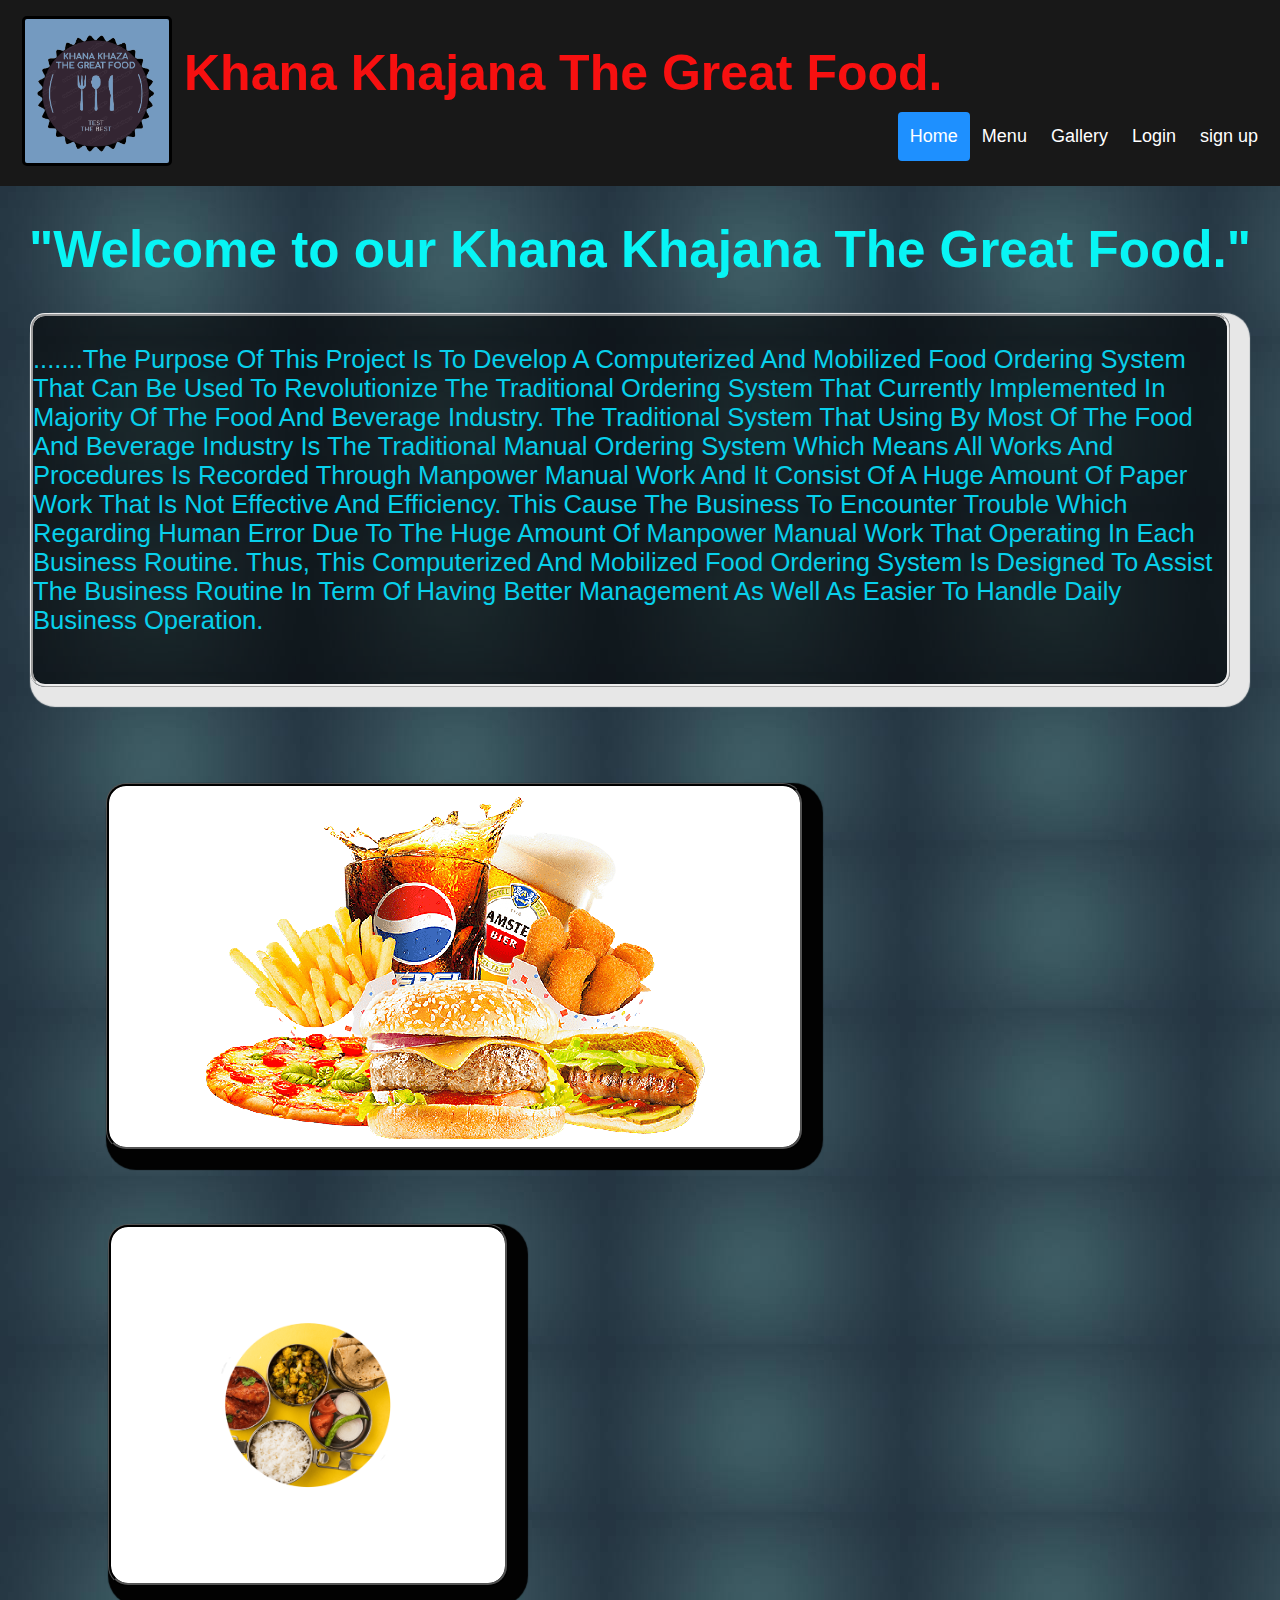
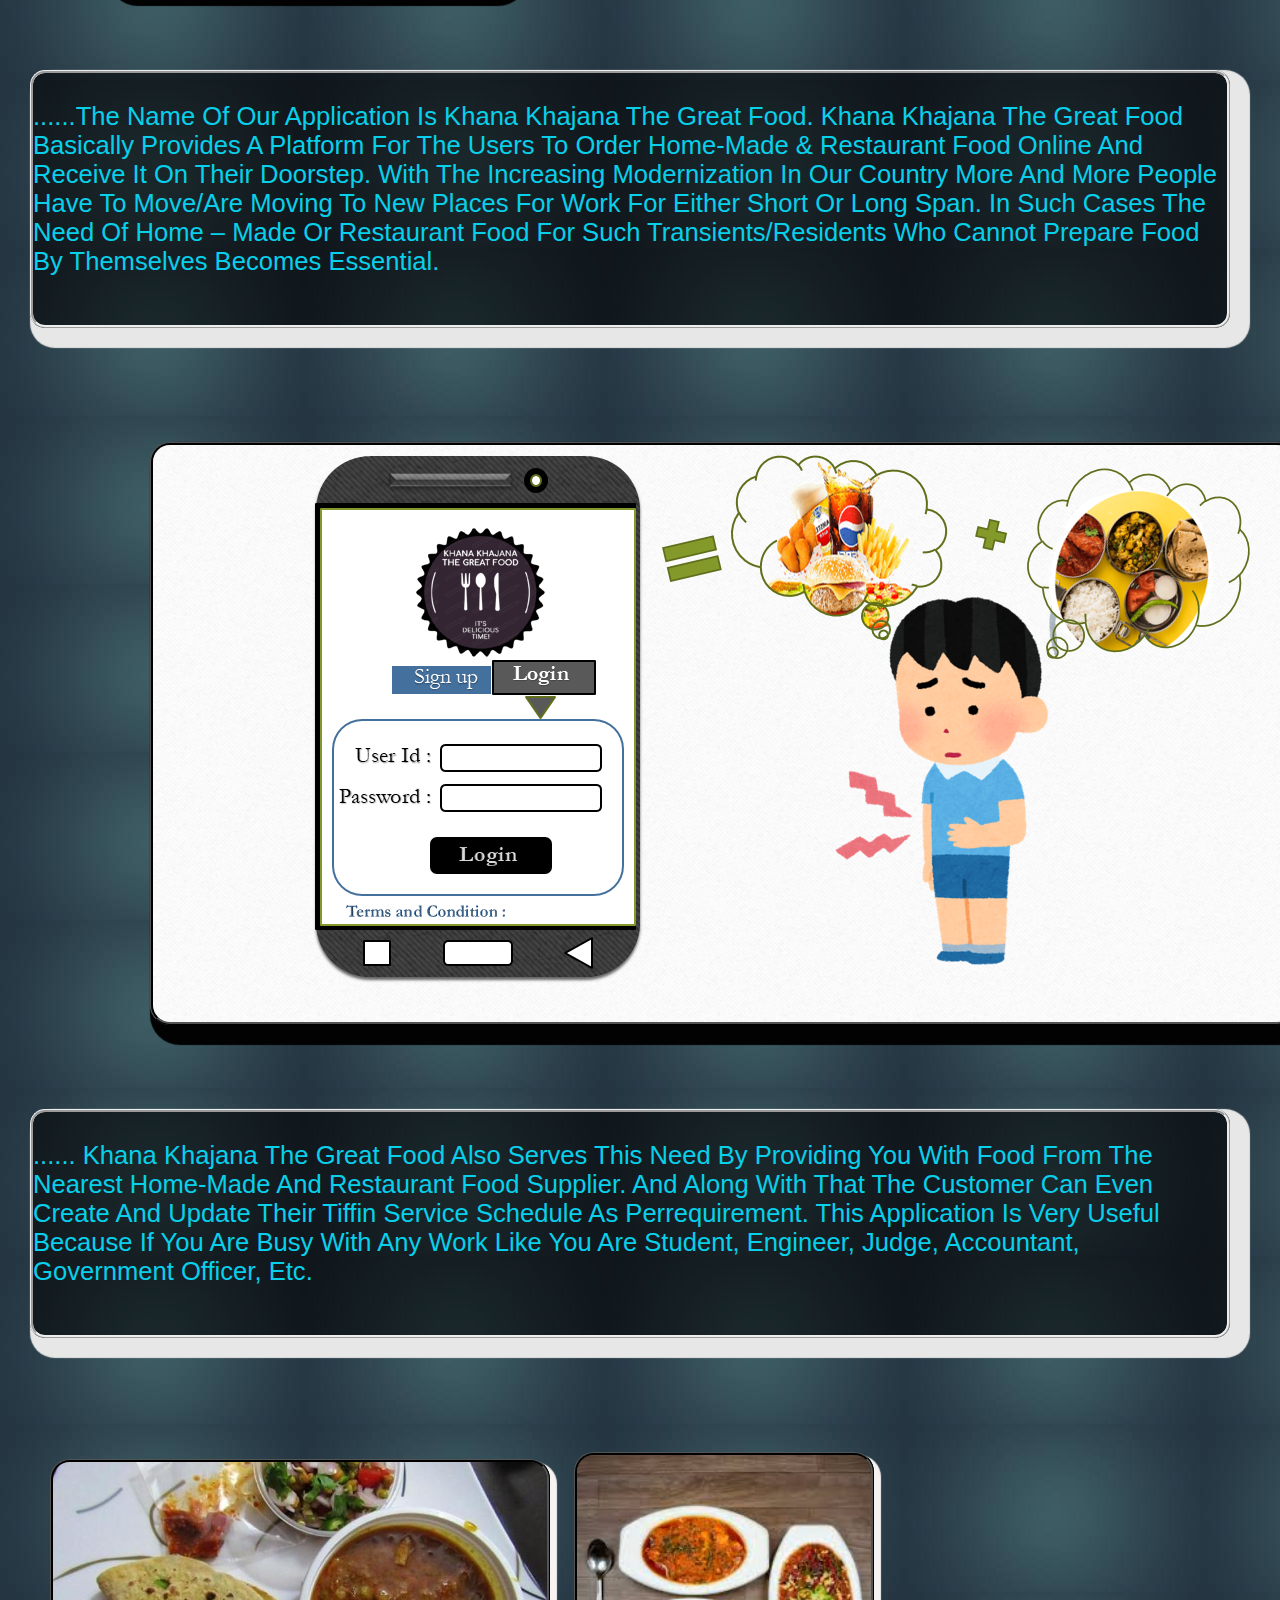
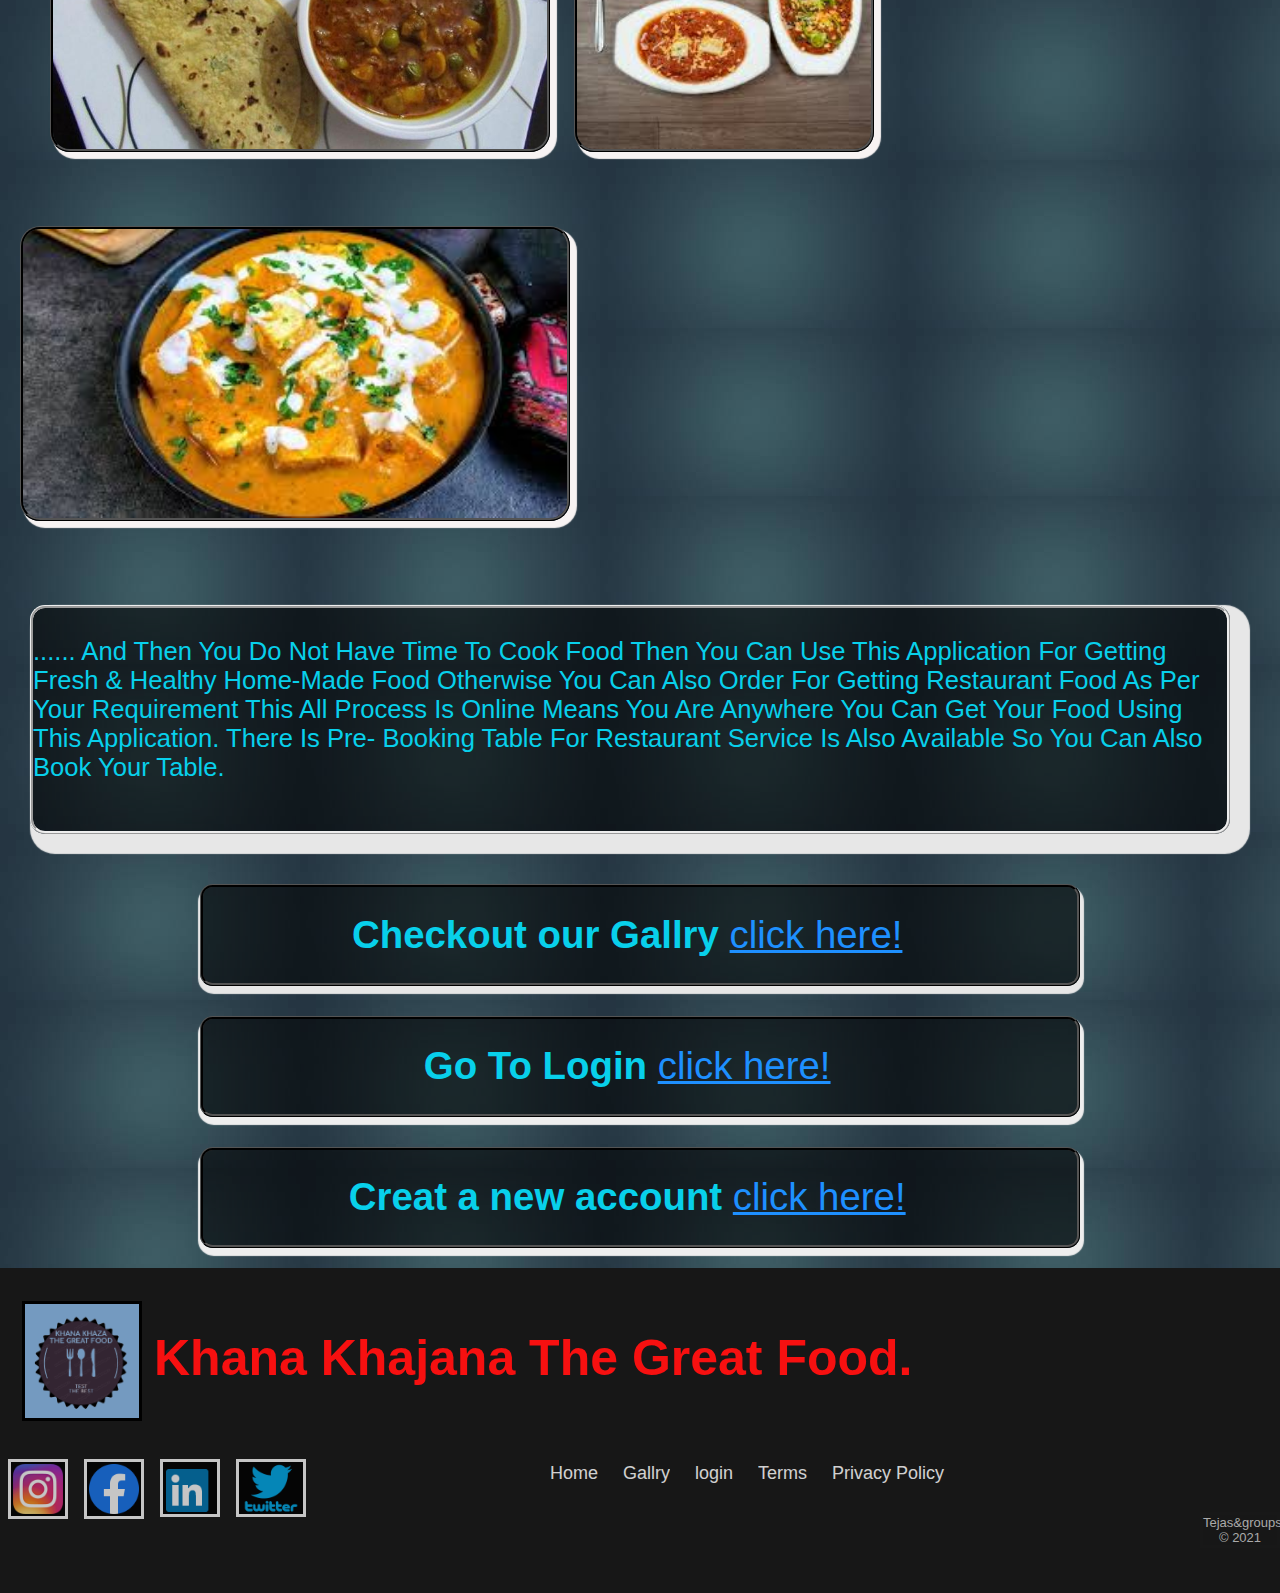
<file: project/index.html>
<!DOCTYPE html>
<html lang="en">

<head>
    <meta charset="UTF-8">
    <meta http-equiv="X-UA-Compatible" content="IE=edge">
    <meta name="viewport" content="width=device-width, initial-scale=1.0">
    <link rel="stylesheet" href="style1.css">
    <title>Khana Khazana The Great Food</title>
</head>

<body>
    <header>
        <div class="header">
            <a href="../project/index.html" class="logo"><img src="../project/logo.png" alt="logo" width="150px" class="lg2"></a>
            <p class="p1"> <b> Khana Khajana The Great Food. </b></p>
            <div class="header-right">
              
               <a class="active" href="../project/index.html" style="color: white;">Home</a>
               
               <a class="active5" href="../project/menu.html" style="color: white;">Menu</a>

              <a class="active2" href="../project/Gallary.html" style="color: white;">Gallery</a>
              
              <a class="active3" href="../project/login.html" style="color: white;">Login</a>

              <a class="active4" href="../project/signup.html" style="color: white;">sign up</a>

            </div>
          </div>
          
          

    </header>

    <main>
      <div>
        <h1 align=center class="m1"> "Welcome to our Khana Khajana The Great Food." </h1>
        
      </div>
      <div class="div2">
        
        <div>
        <p class="desc"> <br> .......The purpose of this project is to develop a computerized and mobilized food ordering system that can be used to revolutionize the traditional ordering system that currently implemented in majority of the food and beverage industry. The traditional system that using by most of the food and beverage industry is the traditional manual ordering system which means all works and procedures is recorded through manpower manual work and it consist of a huge amount of paper work that is not effective and efficiency. This cause the business to encounter trouble which regarding human error due to the huge amount of manpower manual work that operating in each business routine. Thus, this computerized and mobilized food ordering system is designed to assist the business routine in term of having better management as well as easier to handle daily business operation. <br><br></p>

        <a href="../project/fast_food-removebg-preview.png" class="ai1"><img src="../project/fast_food-removebg-preview.png" alt="bargur" class="img2"></a>
        
        <a href="../project/tiffin_box-removebg-preview (1).png" class="ai2"><img src="../project/tiffin_box-removebg-preview (1).png" alt="tiffin" width="400px" class="img3"></a><br>

        <p class="desc2"> <br> ......The name of our application is Khana Khajana The Great Food. Khana Khajana The Great Food basically provides a platform for the users to order home-made & Restaurant food online and receive it on their doorstep. With the increasing modernization in our country more and more people have to move/are moving to new places for work for either short or long span. In such cases the need of home – made or Restaurant food for such transients/residents who cannot prepare food by themselves becomes essential. <br><br></p><br>

        <a href="../project/img/pptphoto.PNG" class="ai3"><img src="../project/img/pptphoto.PNG" alt="bargur" class="img5"></a><br>
         
         <p class="desc3"> <br>...... Khana Khajana The Great Food also serves this need by providing you with food from the nearest home-made and Restaurant food supplier. And along with that the customer can even create and update their Tiffin service schedule as perrequirement. This application is very useful because if you are busy with any work like you are student, engineer, judge, accountant, government officer, etc. <br><br></p><br>

         <a href="../project/img/rotisak.jpg" class="ai4"><img src="../project/img/rotisak.jpg" alt="Roti and sabji" class="img6" width="500px"></a>

         <a href="../project/img/panjabi.jfif" class="ai5"><img src="../project/img/panjabi.jfif" alt="panjabi" class="img7" width="300px"></a>

         <a class="ai7" href="../project/img/panner.jfif">
         <img src="../project/img/panner.jfif" alt="Panner" width="550px" class="img8"></a><br>
          
         <p class="desc4"> <br>...... and then you do not have time to cook food then you can use this application for getting fresh & healthy home-made food otherwise you can also order for getting restaurant food as per your requirement this all process is online means you are anywhere you can get your food using this application. There is pre- booking table for restaurant service is also available so you can also book your table. <br><br></p>
        </div>
      </div>

      <div class="di5">
         <p class="cpg"><b> Checkout our Gallry</b>
            <a href="../project/Gallary.html" class="ag1">click here!</a>
         </p>
         <p class="cpl"><b> Go To Login</b> 
            <a href="../project/login.html" class="ag2">click here!</a>
         </p>
         <p class="cpl"><b> Creat a new account </b> 
            <a href="../project/signup.html" class="ag2">click here!</a>
         </p>
      </div>
   
    </main>

    <div class="footer-basic">
      <footer>
         <div class="footer">
            <a href="../project/index.html" class="logo"><img src="../project/logo.png" alt="logo" width="120px" class="lg"></a>
            <p class="p1"> <b> Khana Khajana The Great Food. </b></p>
         </div>
         <div class="social">
             
             <a href="https://www.instagram.com/tejasgondaliya1/" target="_blank"><img src="../project/img/instagram1.webp" alt="instagram" width="60px" class="ic1"></a>
            
             <a href="https://www.facebook.com/tejas.gondaliya.58" target="_blank"><img src="../project/img/facebook.png" alt="facebook" width="60px" class="ic2"></a>
            
             <a href="https://www.linkedin.com/in/tejas-gondaliya-81b0661b0/" target="_blank"><img src="../project/img/linkedin.png" alt="linkedin" width="60px" class="ic3"></a>
            
             <a href="https://twitter.com/tejasgondaliya8" target="_blank"><img src="../project/img/twitter.png" alt="twitter" width="70px" class="ic4"></a>
         
         
          <ul class="list-inline">
              <li class="list-inline-item"><a href="../project/index.html">Home </a></li>
              <li class="list-inline-item"><a href="../project/Gallary.html">Gallry</a></li>
              <li class="list-inline-item"><a href="../project/login.html">login</a></li>
              <li class="list-inline-item"><a href="#">Terms</a></li>
              <li class="list-inline-item"><a href="#">Privacy Policy</a></li>
          </ul>
          <p class="copyright">Tejas&groups © 2021</p>
         </div>
      </footer>
   </div>
  

</body>

</html>
</file>
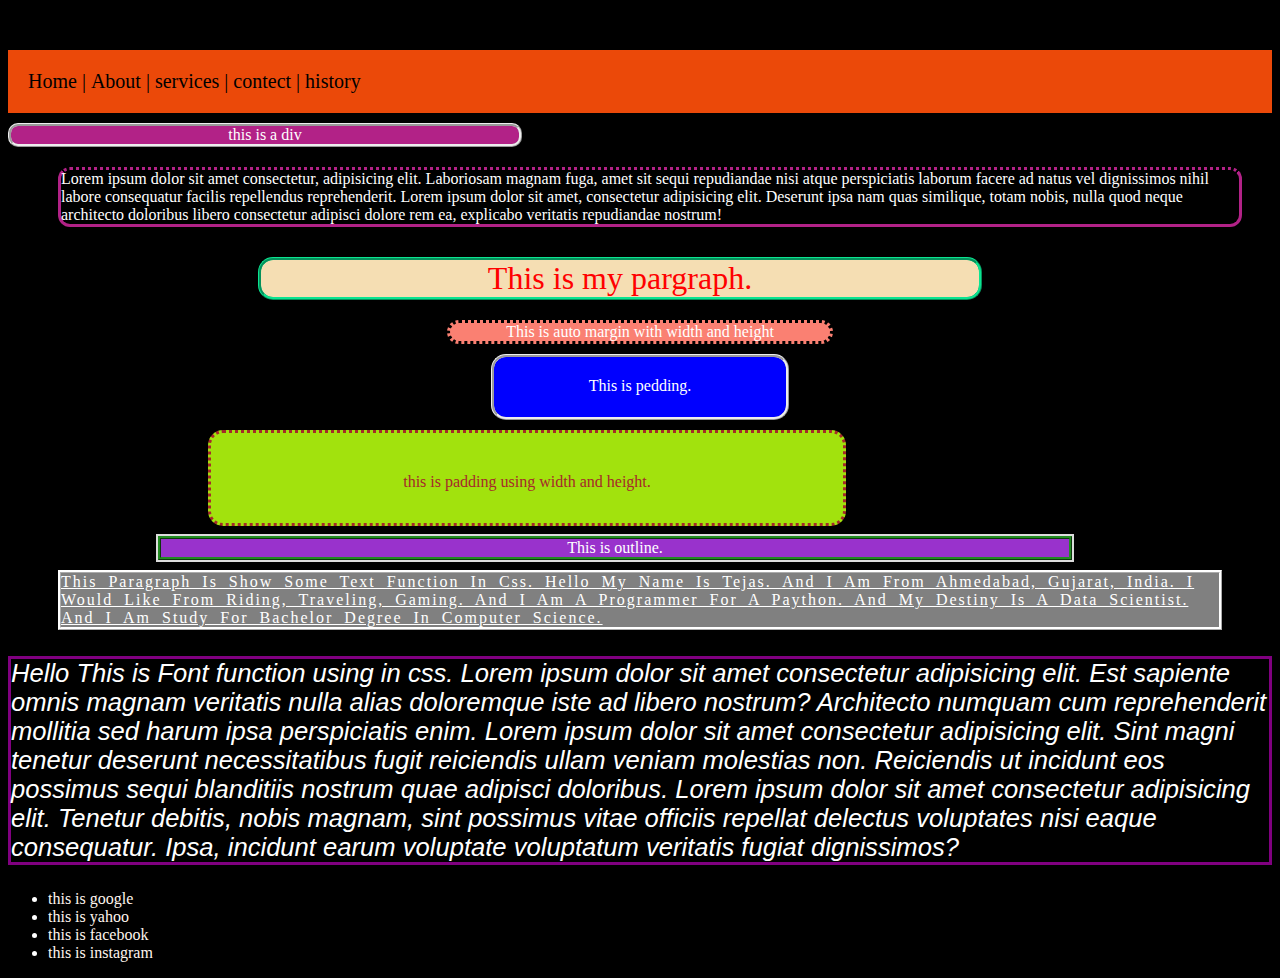
<file: perc1/prc3.html>
<!DOCTYPE html>
<html lang="en">
<head>
    <meta charset="UTF-8">
    <meta http-equiv="X-UA-Compatible" content="IE=edge">
    <meta name="viewport" content="width=device-width, initial-scale=1.0">
    <title>css in sepread sheet CH-3</title>
    <link rel="stylesheet" href="style3.css">

</head>
<body>
    <div class="nav"> 
        <!-- <ol class="ulist"> -->
            <li class="item">Home |</li>
            <li class="item">About |</li>
            <li class="item">services |</li>
            <li class="item">contect |</li>
            <li class="item">history</li>
        <!-- </ol>    -->
    </div>
    <div class="cls">this is a div</div>
    <div class="class"> Lorem ipsum dolor sit amet consectetur, adipisicing elit. Laboriosam magnam fuga, amet sit sequi repudiandae nisi atque perspiciatis laborum facere ad natus vel dignissimos nihil labore consequatur facilis repellendus reprehenderit. Lorem ipsum dolor sit amet, consectetur adipisicing elit. Deserunt ipsa nam quas similique, totam nobis, nulla quod neque architecto doloribus libero consectetur adipisci dolore rem ea, explicabo veritatis repudiandae nostrum!</div>
    <p id=p1 class="pc1">This is my pargraph.</p>

    <p class="pc2">This is auto margin with width and height</p>

    <p class="pc3">This is pedding.</p>

    <p class="pc4">this is padding using width and height.</p>

    <p class="pc5">This is outline.</p>

    <p class="pc6">this paragraph is show some text function in css. hello my name is Tejas. and i am from ahmedabad, gujarat, india. i would like from riding, traveling, gaming. and i am a programmer for a paython. and my destiny is a data scientist. and i am study for bachelor degree in computer science. </p>

    <p class="pc7">Hello This is Font function using in css. Lorem ipsum dolor sit amet consectetur adipisicing elit. Est sapiente omnis magnam veritatis nulla alias doloremque iste ad libero nostrum? Architecto numquam cum reprehenderit mollitia sed harum ipsa perspiciatis enim. Lorem ipsum dolor sit amet consectetur adipisicing elit. Sint magni tenetur deserunt necessitatibus fugit reiciendis ullam veniam molestias non. Reiciendis ut incidunt eos possimus sequi blanditiis nostrum quae adipisci doloribus. Lorem ipsum dolor sit amet consectetur adipisicing elit. Tenetur debitis, nobis magnam, sint possimus vitae officiis repellat delectus voluptates nisi eaque consequatur. Ipsa, incidunt earum voluptate voluptatum veritatis fugiat dignissimos?</p>

    <div>
        <ul>
            <li><a href="http://www.google.com"> this is google</a></li>
            <li><a href="http://www.yahoo.com"> this is yahoo</a></li>
            <li><a href="http://www.facebook.com"> this is facebook</a></li>
            <li><a href="http://www.instagram.com"> this is instagram</a></li>
        </ul>
    </div>
</body>
</html>
</file>
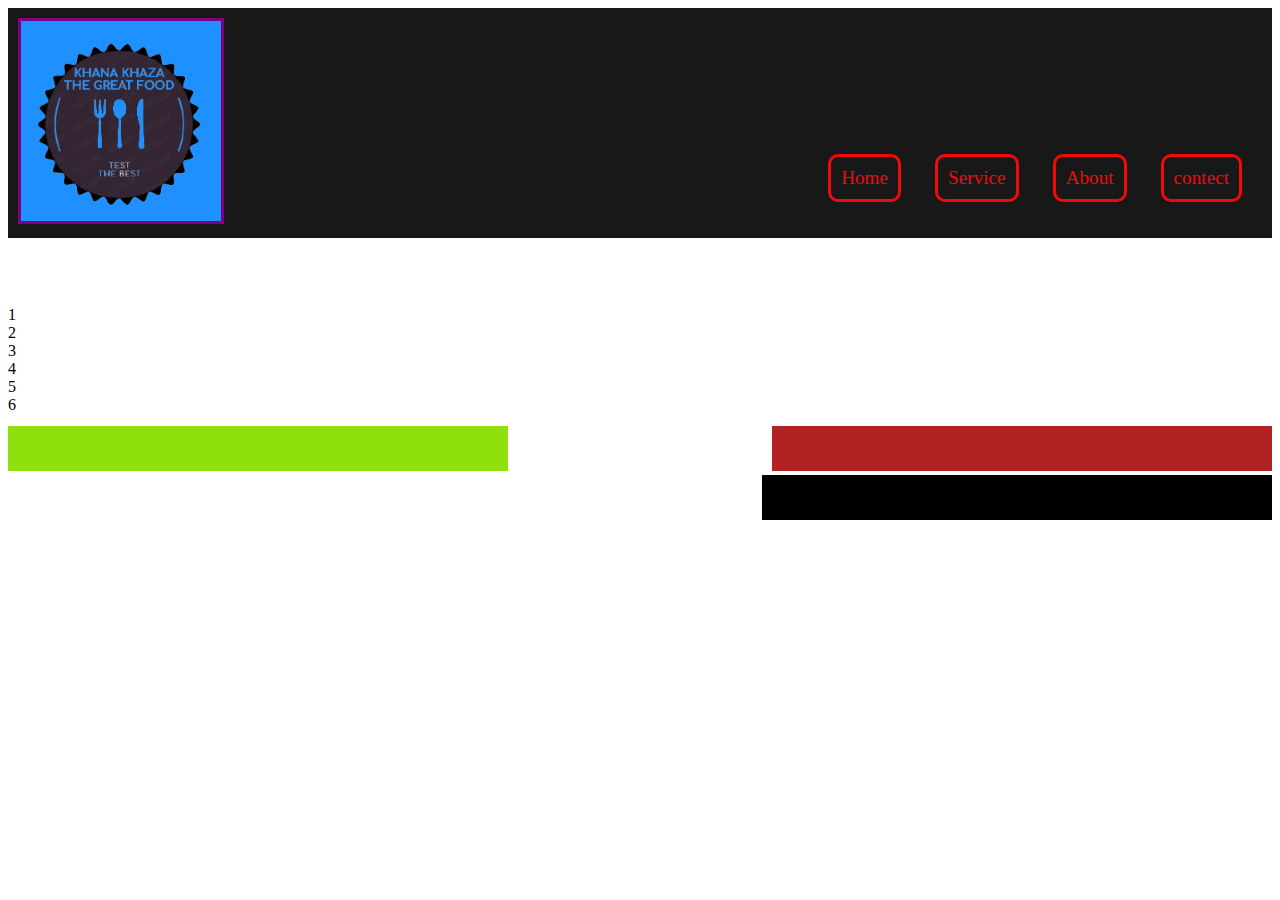
<file: perc1/prc4.html>
<!DOCTYPE html>
<html lang="en">
<head>
    <meta charset="UTF-8">
    <meta http-equiv="X-UA-Compatible" content="IE=edge">
    <meta name="viewport" content="width=device-width, initial-scale=1.0">
    <link rel="stylesheet" href="style4.css">
    <title>Document</title>
</head>
<body>
    <header>
        <div class="header">
            <div class="logo">
                <img src="../project/logo.png" alt="logo" width="200px" class="logo1">
            </div>
            <div class="menubar">
                <ul class="ul1">
                    <li class="li1">Home</li>
                    <li class="li1">Service</li> 
                    <li class="li1">About</li>
                    <li class="li1">contect</li>
                </ul>
            </div>
            <div class="title"><p class="title1">Khana Khajana The Great Food</p>
            </div>
        </div>
    </header><br>
    <div class="containar">
        <div class="first"></div>
        <div class="second"></div> 
            
        <div class="third"></div>
    </div>

    <div class="flexbox">
        <div>1</div>
        <div>2</div>
        <div>3</div>
        <div>4</div>
        <div>5</div>
        <div>6</div>
    </div>
</body>
</html>
</file>
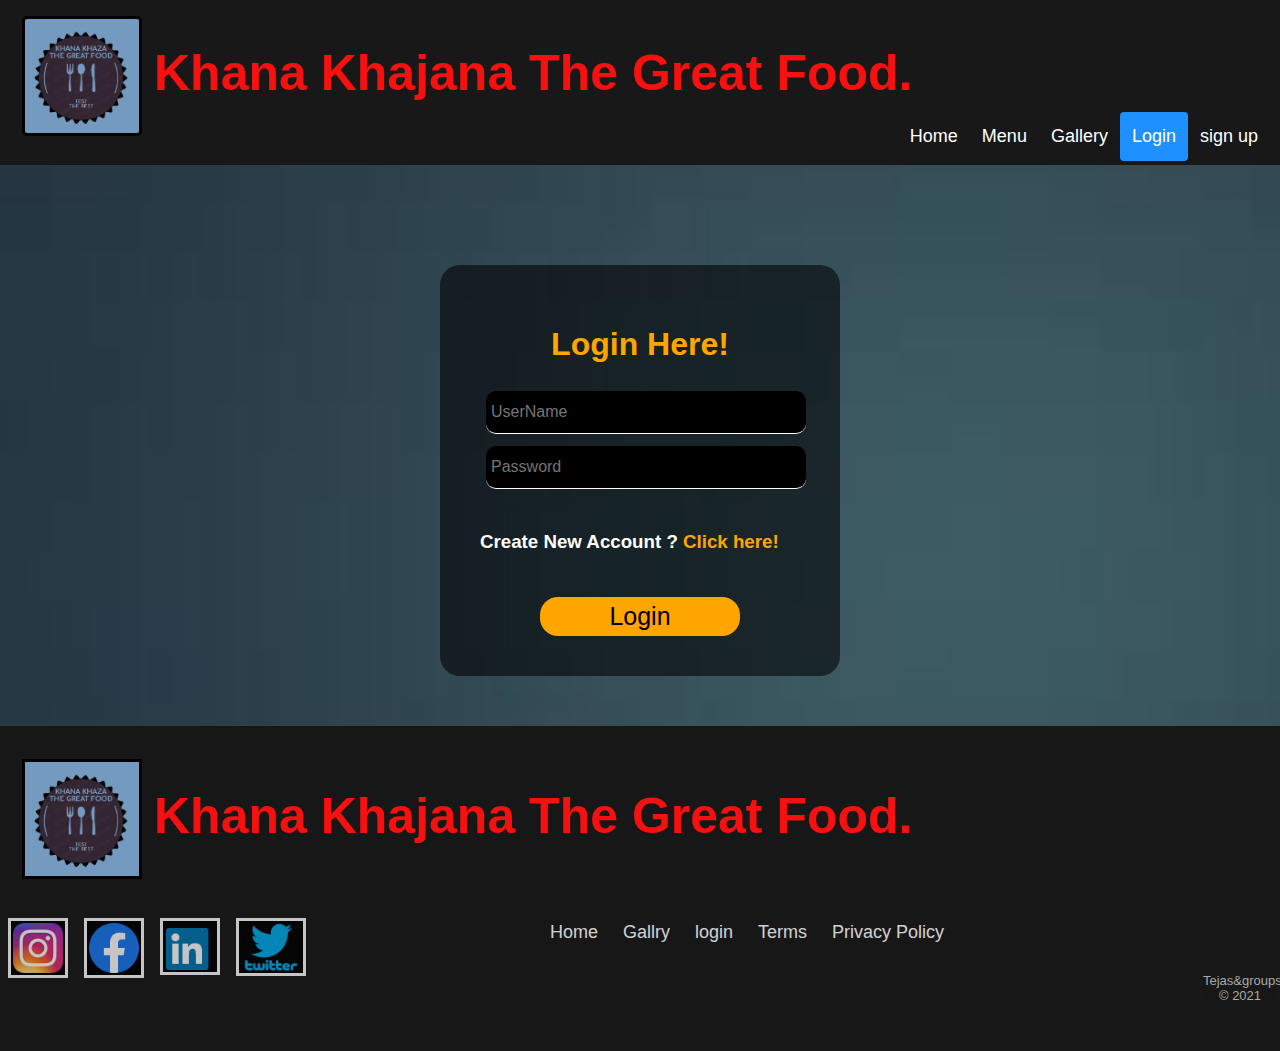
<file: project/login.html>
<!DOCTYPE html>
<html lang="en">

<head>
  <meta charset="UTF-8">
  <meta http-equiv="X-UA-Compatible" content="IE=edge">
  <meta name="viewport" content="width=device-width, initial-scale=1.0">
  <link rel="stylesheet" href="style3.css">
  <title>login</title>
</head>

<body>
  <header>
    <div class="header">
        <a href="../project/index.html" class="logo"><img src="../project/logo.png" alt="logo" width="120px" class="lg2"></a>
        <p class="p1"> <b> Khana Khajana The Great Food. </b></p>
        <div class="header-right">
          
           <a class="active" href="../project/index.html" style="color: white;">Home</a>
           
           <a class="active5" href="../project/menu.html" style="color: white;">Menu</a>

          <a class="active2" href="../project/Gallary.html" style="color: white;">Gallery</a>
          
          <a class="active3" href="../project/login.html" style="color: white;">Login</a>

          <a class="active4" href="../project/signup.html" style="color: white;">sign up</a>

        </div>
      </div>
      
      

</header>

  <main>
    <div class="form">
			
      <h1> Login Here!</h1>
      
      <form  method="post" accept-charset="utf-8">
          <input type="text"  name="Username"  placeholder="UserName"><br>
          <input type="text"  name="Password"  placeholder="Password"><br>
          <br>
          
          <h3> Create New Account ? <a class="aclk" href="../project/signup.html">Click here!</a></h3>
          <button type="submit">Login</button>
      </form>
  </div>
  </main>

  <div class="footer-basic">
    <footer>
       <div class="footer">
          <a href="../project/index.html" class="logo"><img src="../project/logo.png" alt="logo" width="120px" class="lg"></a>
          <p class="p1"> <b> Khana Khajana The Great Food. </b></p>
       </div>
       <div class="social">
           
           <a href="https://www.instagram.com/tejasgondaliya1/" target="_blank"><img src="../project/img/instagram1.webp" alt="instagram" width="60px" class="ic1"></a>
          
           <a href="https://www.facebook.com/tejas.gondaliya.58" target="_blank"><img src="../project/img/facebook.png" alt="facebook" width="60px" class="ic2"></a>
          
           <a href="https://www.linkedin.com/in/tejas-gondaliya-81b0661b0/" target="_blank"><img src="../project/img/linkedin.png" alt="linkedin" width="60px" class="ic3"></a>
          
           <a href="https://twitter.com/tejasgondaliya8" target="_blank"><img src="../project/img/twitter.png" alt="twitter" width="70px" class="ic4"></a>
       
       
        <ul class="list-inline">
            <li class="list-inline-item"><a href="../project/index.html">Home </a></li>
            <li class="list-inline-item"><a href="../project/Gallary.html">Gallry</a></li>
            <li class="list-inline-item"><a href="../project/login.html">login</a></li>
            <li class="list-inline-item"><a href="#">Terms</a></li>
            <li class="list-inline-item"><a href="#">Privacy Policy</a></li>
        </ul>
        <p class="copyright">Tejas&groups © 2021</p>
    </footer>
 </div>
</div>
</body>

</html>
</file>
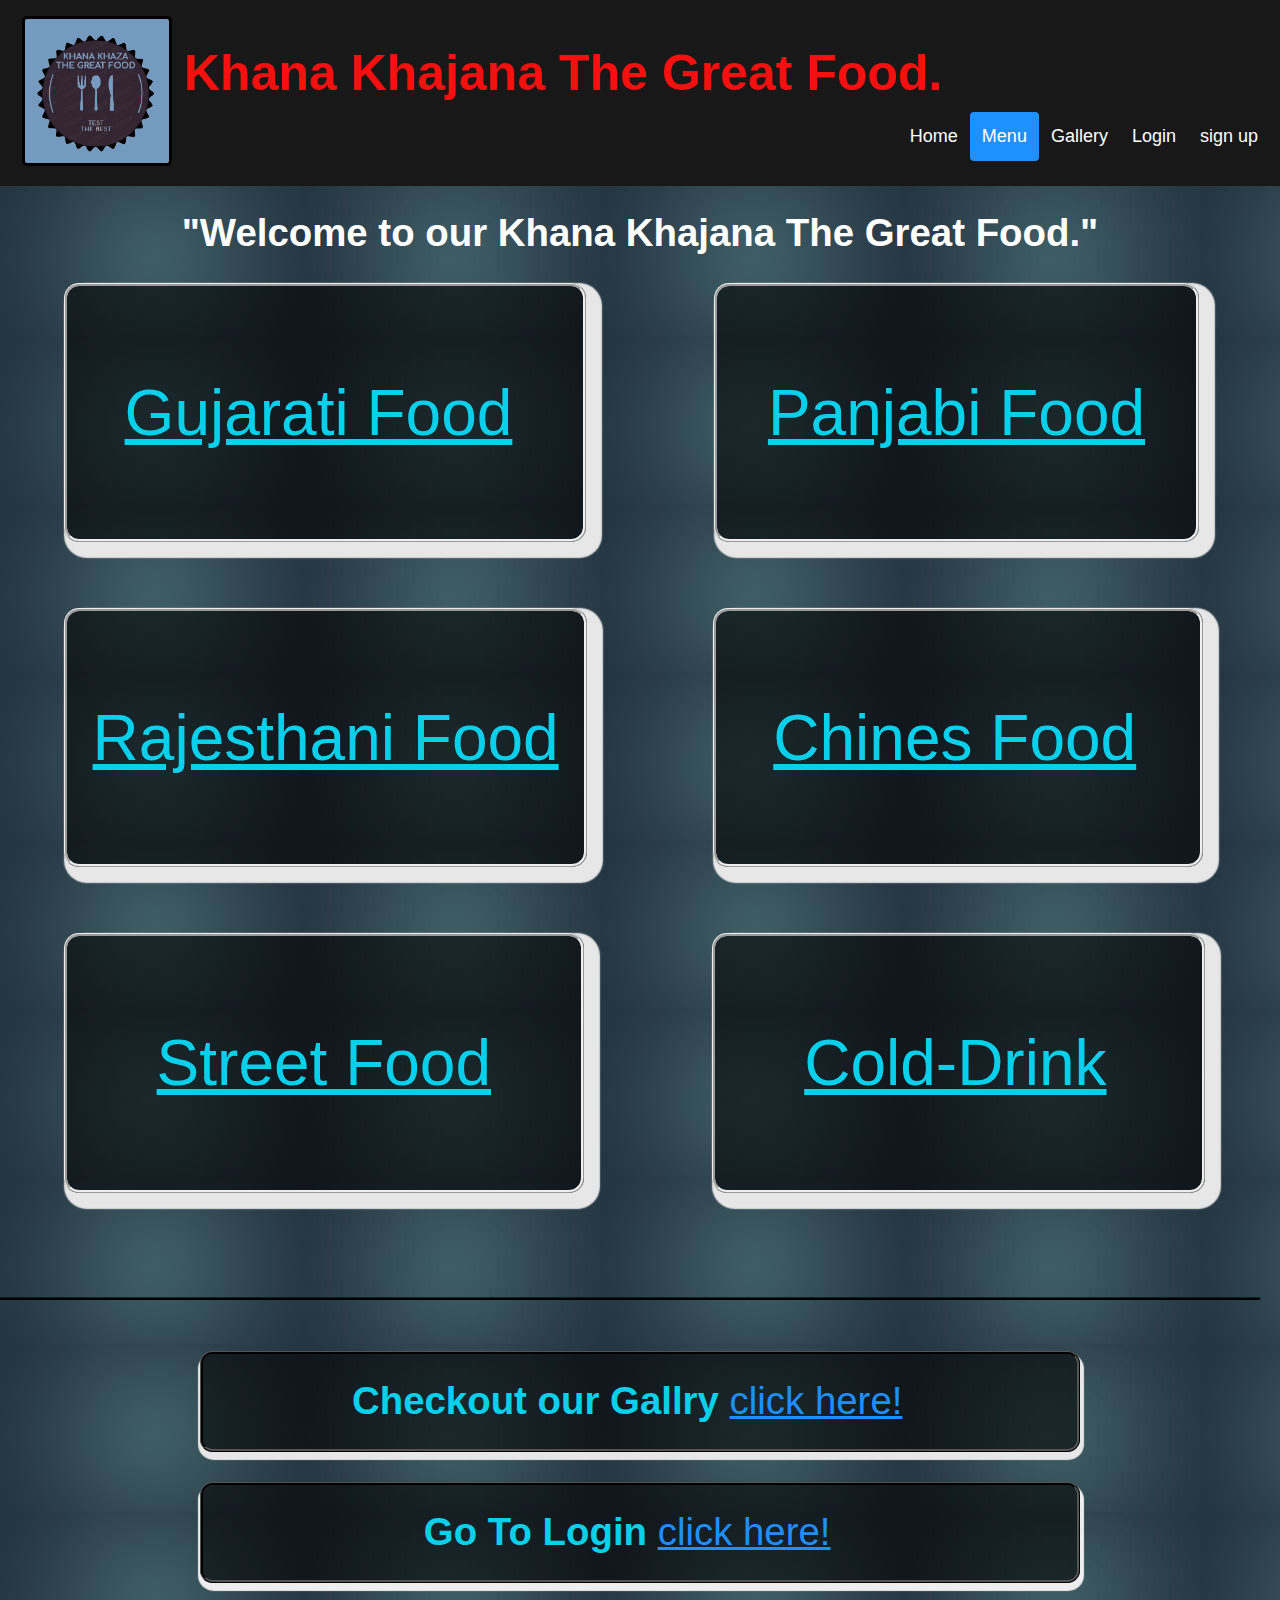
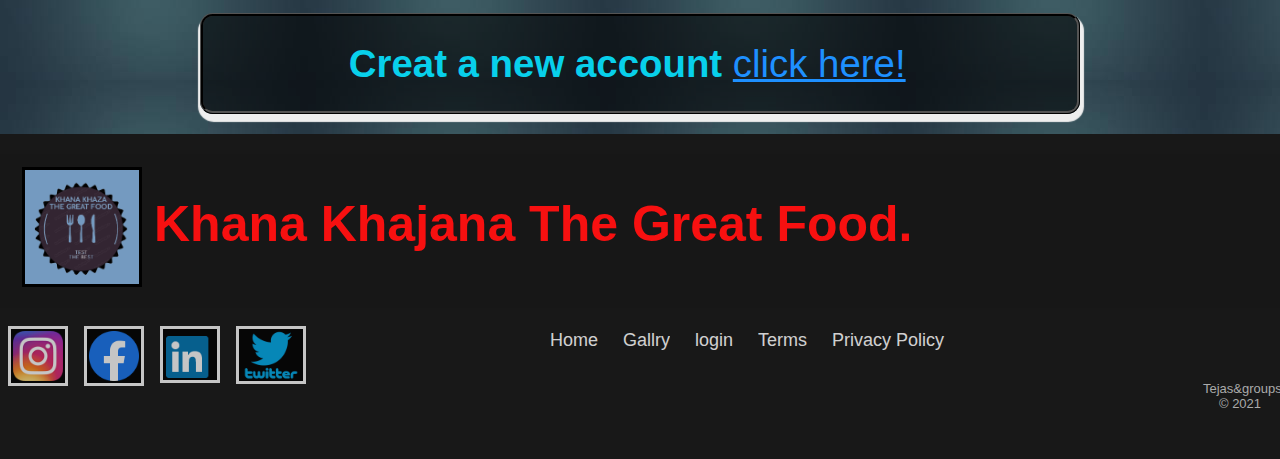
<file: project/menu.html>
<!DOCTYPE html>
<html lang="en">
<head>
    <meta charset="UTF-8">
    <meta http-equiv="X-UA-Compatible" content="IE=edge">
    <meta name="viewport" content="width=device-width, initial-scale=1.0">
    <title>order Menu</title>
    <link rel="stylesheet" href="style5.css">
</head>
<body>
    <header>
        <div class="header">
            <a href="../project/index.html" class="logo"><img src="../project/logo.png" alt="logo" width="150px" class="lg2"></a>
            <p class="p1"> <b> Khana Khajana The Great Food. </b></p>
            <div class="header-right">
              
               <a class="active5" href="../project/index.html" style="color: white;">Home</a>
               
               <a class="active" href="../project/index.html" style="color: white;">Menu</a>

              <a class="active2" href="../project/Gallary.html" style="color: white;">Gallery</a>
              
              <a class="active3" href="../project/login.html" style="color: white;">Login</a>

              <a class="active4" href="../project/signup.html" style="color: white;">sign up</a>

            </div>
          </div>
    </header>
    <main>
        <div>
          <h1 align=center class="m1"> "Welcome to our Khana Khajana The Great Food." </h1>
          
        </div>
        <div>
            <a href="../project/menu/gujarati.html">
            <p class="gujarati"> Gujarati Food</p></a>
            
            <a href="../project/Gallary.html">
            <p class="panjabi">Panjabi Food</p></a>

            <a href="../project/Gallary.html">
            <p class="rajesthani"> Rajesthani Food</p></a>

            <a href="../project/Gallary.html">
            <p class="chines">Chines Food</p></a>

            <a href="../project/Gallary.html">
            <p class="street">Street Food</p></a>

            <a href="../project/Gallary.html">
            <p class="cold">Cold-Drink</p></a>
            <p class='desh'>___________________________________________________________</p>
        </div>
        <div class="di5">
            <p class="cpg"><b> Checkout our Gallry</b>
               <a href="../project/Gallary.html" class="ag1">click here!</a>
            </p>
            <p class="cpl"><b> Go To Login</b> 
               <a href="../project/login.html" class="ag2">click here!</a>
            </p>
            <p class="cpl"><b> Creat a new account </b> 
               <a href="../project/signup.html" class="ag2">click here!</a>
            </p>
         </div>
          </main>
     
      </main>

    <div class="footer-basic">
        <footer>
           <div class="footer">
              <a href="../project/index.html" class="logo"><img src="../project/logo.png" alt="logo" width="120px" class="lg"></a>
              <p class="p1"> <b> Khana Khajana The Great Food. </b></p>
           </div>
           <div class="social">
               
               <a href="https://www.instagram.com/tejasgondaliya1/" target="_blank"><img src="../project/img/instagram1.webp" alt="instagram" width="60px" class="ic1"></a>
              
               <a href="https://www.facebook.com/tejas.gondaliya.58" target="_blank"><img src="../project/img/facebook.png" alt="facebook" width="60px" class="ic2"></a>
              
               <a href="https://www.linkedin.com/in/tejas-gondaliya-81b0661b0/" target="_blank"><img src="../project/img/linkedin.png" alt="linkedin" width="60px" class="ic3"></a>
              
               <a href="https://twitter.com/tejasgondaliya8" target="_blank"><img src="../project/img/twitter.png" alt="twitter" width="70px" class="ic4"></a>
           
           
            <ul class="list-inline">
                <li class="list-inline-item"><a href="../project/index.html">Home </a></li>
                <li class="list-inline-item"><a href="../project/Gallary.html">Gallry</a></li>
                <li class="list-inline-item"><a href="../project/login.html">login</a></li>
                <li class="list-inline-item"><a href="#">Terms</a></li>
                <li class="list-inline-item"><a href="#">Privacy Policy</a></li>
            </ul>
            <p class="copyright">Tejas&groups © 2021</p>
           </div>
        </footer>
        </div>
     
    
</body>
</html>
</file>
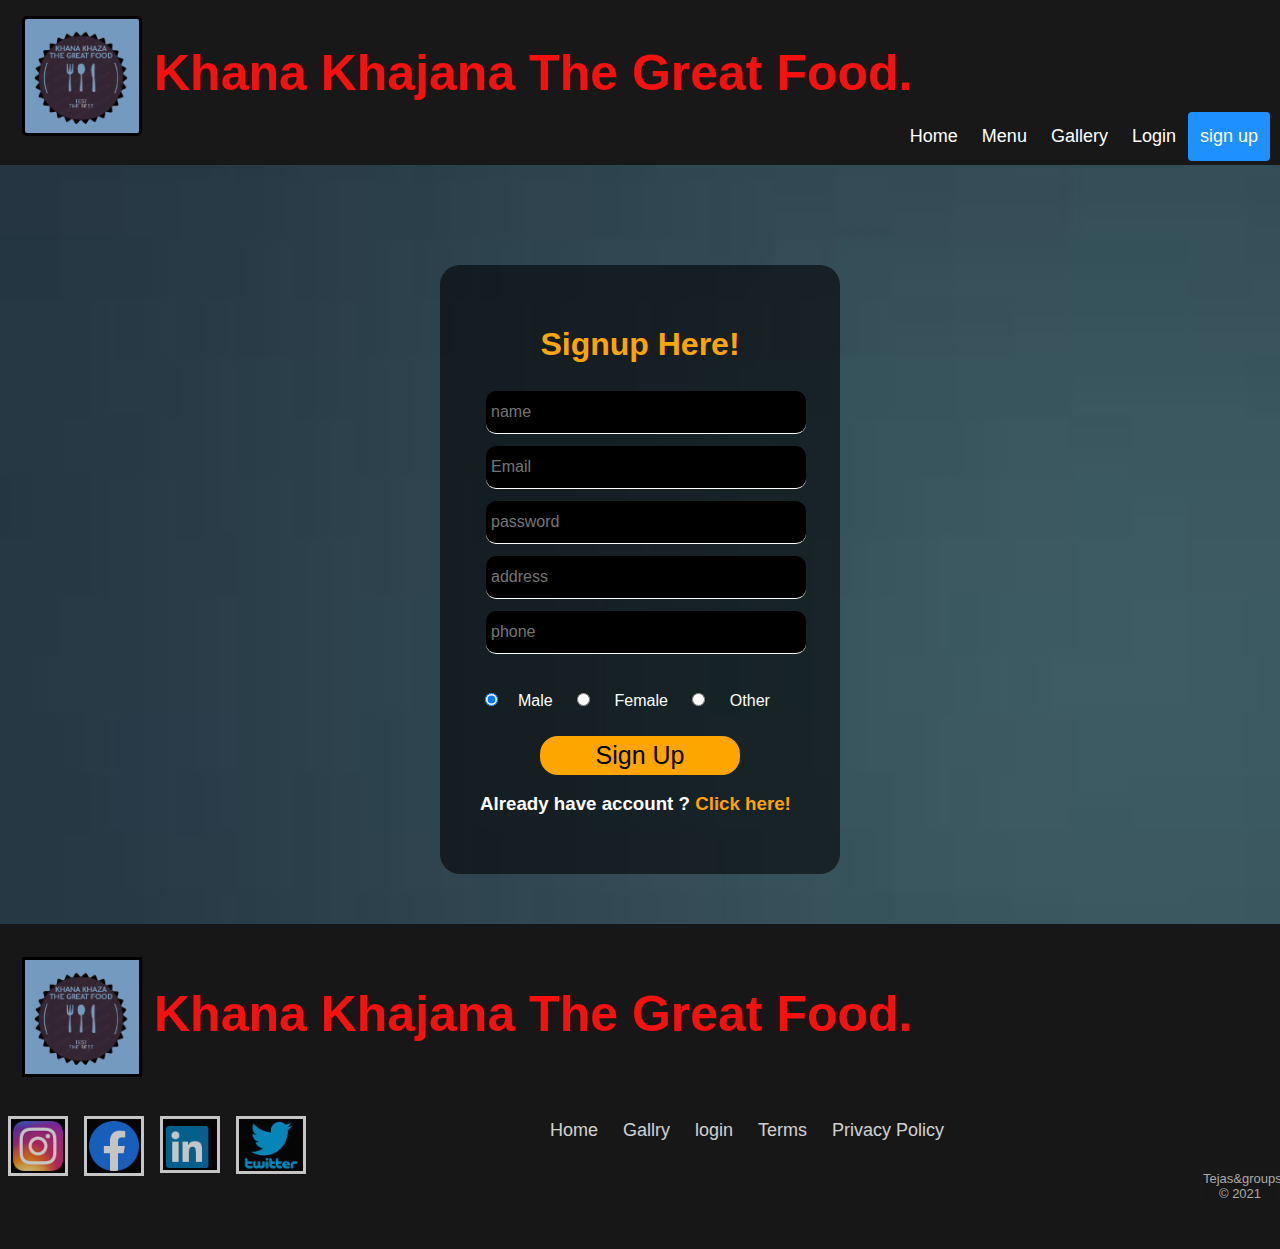
<file: project/signup.html>
<!DOCTYPE html>
<html lang="en">

<head>
    <meta charset="UTF-8">
    <meta http-equiv="X-UA-Compatible" content="IE=edge">
    <meta name="viewport" content="width=device-width, initial-scale=1.0">
    <link rel="stylesheet" href="style4.css">
    <title>SignUp</title>
</head>

<body>
    <header>
        <div class="header">
            <a href="../project/index.html" class="logo"><img src="../project/logo.png" alt="logo" width="120px" class="lg2"></a>
            <p class="p1"> <b> Khana Khajana The Great Food. </b></p>
            <div class="header-right">
              
               <a class="active" href="../project/index.html" style="color: white;">Home</a>
               
               <a class="active5" href="../project/menu.html" style="color: white;">Menu</a>
    
              <a class="active2" href="../project/Gallary.html" style="color: white;">Gallery</a>
              
              <a class="active3" href="../project/login.html" style="color: white;">Login</a>
    
              <a class="active4" href="../project/signup.html" style="color: white;">sign up</a>
    
            </div>
          </div>
          
          
    
    </header>

    <main>
        <div class="form">
			
            <h1> Signup Here!</h1>
        
            <form action="" method="get" accept-charset="utf-8">
                <input type="text"  name=""  placeholder="name"><br>
                <input type="text"  name=""  placeholder="Email"><br>
                <input type="password"  name=""  placeholder="password"><br>
                <input type="text"  name=""  placeholder="address"><br>
                <input type="text"  name=""  placeholder="phone"><br>
                
                <br>
                
                
                <input type="radio" name="gender" value="male" checked><span class="rad">Male</span>
                <input type="radio" name="gender" value="female"> <span class="rad">Female</span>
                <input type="radio" name="gender" value="other">
                <span class="rad">Other</span>
                <button>Sign Up</button>
                <h3>Already have account ? <a class="aclk" href="../project/login.html">Click here!</a></h3>
            </form>
        </div>
    </main>

    <div class="footer-basic">
        <footer>
           <div class="footer">
              <a href="../project/index.html" class="logo"><img src="../project/logo.png" alt="logo" width="120px" class="lg"></a>
              <p class="p1"> <b> Khana Khajana The Great Food. </b></p>
           </div>
           <div class="social">
               
               <a href="https://www.instagram.com/tejasgondaliya1/" target="_blank"><img src="../project/img/instagram1.webp" alt="instagram" width="60px" class="ic1"></a>
              
               <a href="https://www.facebook.com/tejas.gondaliya.58" target="_blank"><img src="../project/img/facebook.png" alt="facebook" width="60px" class="ic2"></a>
              
               <a href="https://www.linkedin.com/in/tejas-gondaliya-81b0661b0/" target="_blank"><img src="../project/img/linkedin.png" alt="linkedin" width="60px" class="ic3"></a>
              
               <a href="https://twitter.com/tejasgondaliya8" target="_blank"><img src="../project/img/twitter.png" alt="twitter" width="70px" class="ic4"></a>
           
           
            <ul class="list-inline">
                <li class="list-inline-item"><a href="../project/index.html">Home </a></li>
                <li class="list-inline-item"><a href="../project/Gallary.html">Gallry</a></li>
                <li class="list-inline-item"><a href="../project/login.html">login</a></li>
                <li class="list-inline-item"><a href="#">Terms</a></li>
                <li class="list-inline-item"><a href="#">Privacy Policy</a></li>
            </ul>
            <p class="copyright">Tejas&groups © 2021</p>
        </footer>
     </div>
    </div>
</body>

</html>
</file>
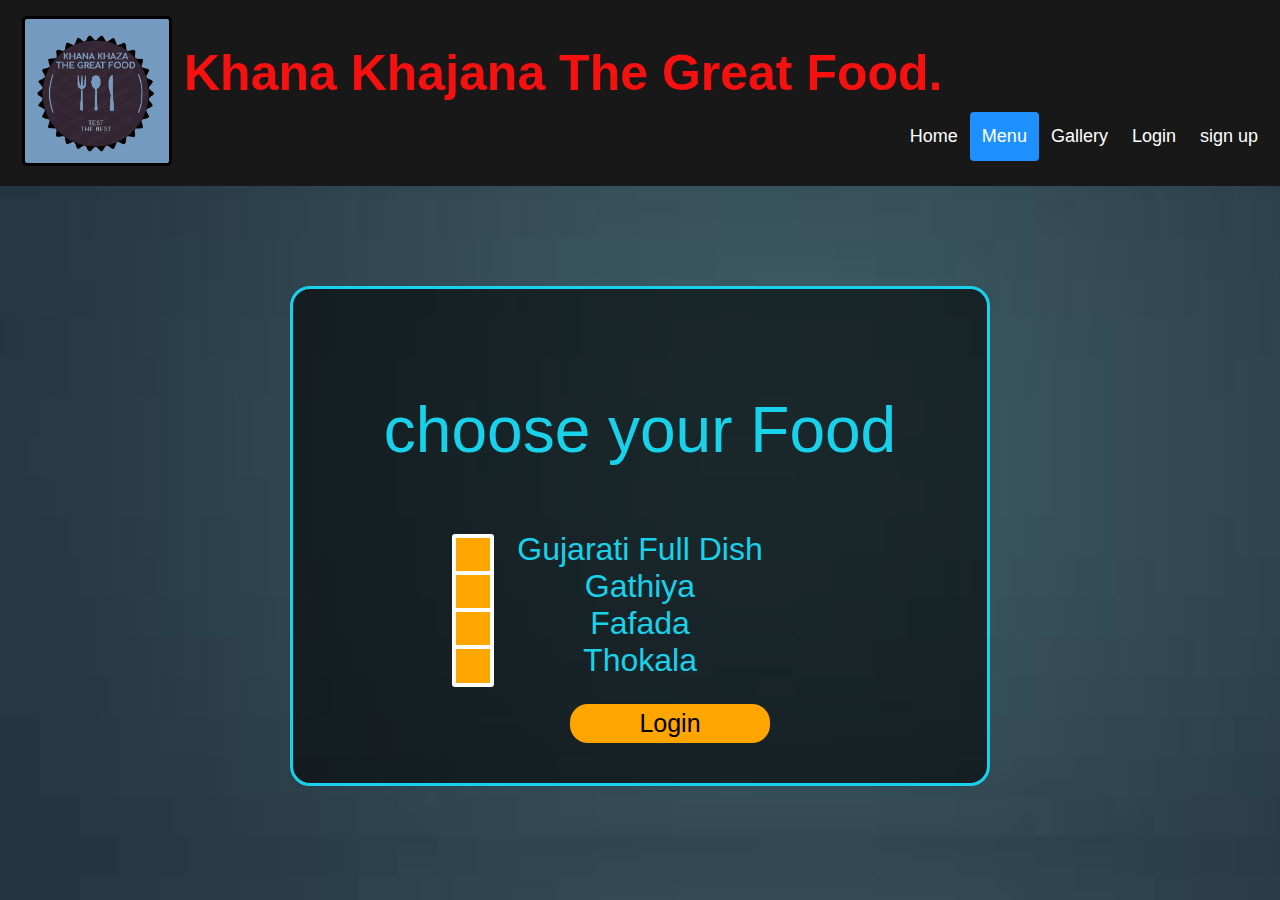
<file: project/menu/gujarati.html>
<!DOCTYPE html>
<html lang="en">
<head>
    <meta charset="UTF-8">
    <meta http-equiv="X-UA-Compatible" content="IE=edge">
    <meta name="viewport" content="width=device-width, initial-scale=1.0">
    <title>Gujarati</title>
    <link rel="stylesheet" href="gujarati.css">
</head>
<body>
    <header>
        <div class="header">
            <a href="../project/index.html" class="logo"><img src="../logo.png" alt="logo" width="150px" class="lg2"></a>
            <p class="p1"> <b> Khana Khajana The Great Food. </b></p>
            <div class="header-right">
              
               <a class="active5" href="../index.html" style="color: white;">Home</a>
               
               <a class="active" href="../menu.html" style="color: white;">Menu</a>

              <a class="active2" href="../Gallary.html" style="color: white;">Gallery</a>
              
              <a class="active3" href="../login.html" style="color: white;">Login</a>

              <a class="active4" href="../signup.html" style="color: white;">sign up</a>

            </div>
          </div>
    </header>

    <main>
        <div class="form">
            <p class="title"> choose your Food </p>
        
            <input type="checkbox" name="reading" id="cb1" class="red">Gujarati  Full Dish <br>
            <input type="checkbox" name="traveling" id="cb2" class="red">Gathiya <br>
            <input type="checkbox" name="movies" id="cb3" class="red">Fafada <br>
            <input type="checkbox" name="cricket" id="cb4" class="red">Thokala <br>
    
              <button type="submit">Login</button>
          </form>
      </div>
      </main>
</body>
</html>
</file>
<file: project/style1.css>
* {box-sizing: border-box;}

body { 
  margin: 0;
  font-family: Arial, Helvetica, sans-serif;
  background-image: url('../project/img/background.jpg');
}

.header {
  overflow: hidden;
  background-color: #181818;
  padding: 0.3vw 10px; 
  /* position:fixed;
  left: 0px;
  right: 0px;
  top: 0px; */
}

.lg2{
  border-style: solid;
  border-radius: 5px;
  background-color:rgb(116, 154, 192);
}

.header a {
  float: left;
  color: black;
  text-align: center;
  padding: 12px;
  text-decoration: none;
  font-size: 18px; 
  line-height: 25px;
  border-radius: 4px;
}

.header a.logo {
  font-size: 25px;
  font-weight: bold;
}
.p1{
    font-size: 50px;
    font-family: Arial, Helvetica, sans-serif;
    color: rgb(247, 16, 16);
    margin-top: 40px;
    margin-bottom: 10px;
}

.header a:hover {
  background-color: dodgerblue;
  color: black;
  font-size: 20px;
}

.header a.active {
    background: dodgerblue;
}


.header-right {
  float: right;
}

@media screen and (max-width: 500px) {
  .header a {
    float: none;
    display: block;
    text-align: left;
  }
  
  .header-right {
    float: none;
  }
}

.div2.a{
    float: left;
  color: black;
  text-align: center;
  padding: 12px;
  text-decoration: none;
  font-size: 18px; 
  line-height: 25px;
  border-radius: 4px;
}

.m1{
  font-size: 4vw;
  color: rgb(8, 245, 245);
  /* margin-top: 20vw;       */
}
.desc{
    border-style: ridge;
    color: rgb(8, 208, 235);
    border-radius: 15px;
    margin-top: 2px;
    margin-left: 30px;
    margin-right: 50px;
    text-decoration: solid;
    text-align: left;
    text-transform: capitalize;
    font-size: 2vw;
    font-style: normal;
    padding-bottom: 20px;
    background: rgba(0, 0, 0, .57);
    box-shadow: 10px 10px 1px 10px rgb(231, 231, 231);
    
}


.ai1{
  
  margin-left: 2vw;
  margin-bottom: 20px;
  padding-top: 350px;
  padding-bottom: 1.4vw;
}

.img2{
  background-color: white;
  border-style: ridge;
  border-color: black;
  border-radius: 20px;
  margin-top: 70px;
  margin-left: 80px;
  box-shadow: 10px 10px 1px 10px rgb(2, 2, 2);
}

.ai2{
  margin-left: 3vw;
  margin-bottom: 20px;
  padding-top: 350px;
  padding-right: 7vw;
  padding-bottom: 1.4vw;
}

.img3{
  background-color: white;
  border-style: ridge;
  border-color: black;
  border-radius: 20px;
  margin-top: 70px;
  box-shadow: 10px 10px 1px 10px rgb(2, 2, 2);
  padding-top: 76px;
  padding-bottom: 76px;
  padding-left: 80px;
  padding-right: 80px;
  margin-left: 70px;
}

.desc2{
  border-style: ridge;
    color: rgb(8, 208, 235);
    border-radius: 15px;
    margin-top: 80px;
    margin-left: 30px;
    margin-right: 50px;
    text-decoration: solid;
    text-align: left;
    text-transform: capitalize;
    font-size: 2vw;
    font-style: normal;
    padding-bottom: 20px;
    background: rgba(0, 0, 0, .57);
    box-shadow: 10px 10px 1px 10px rgb(231, 231, 231);
}

.ai3{
  margin-left: 150px;
}

.img5{
  border-style: ridge;
  border-color: black;
  border-radius: 20px;
  margin-top: 70px;
  box-shadow: 10px 10px 1px 10px rgb(2, 2, 2);
}

.desc3{
  border-style: ridge;
    color: rgb(8, 208, 235);
    border-radius: 15px;
    margin-top: 80px;
    margin-left: 30px;
    margin-right: 50px;
    text-decoration: solid;
    text-align: left;
    text-transform: capitalize;
    font-size: 2vw;
    font-style: normal;
    padding-bottom: 20px;
    background: rgba(0, 0, 0, .57);
    box-shadow: 10px 10px 1px 10px rgb(231, 231, 231);
}

.ai4{
  margin-left: 50px;
}

.img6{
  border-style: ridge;
  border-color: black;
  border-radius: 20px;
  margin-top: 70px;
  box-shadow: 5px 5px 1px 2px rgb(247, 243, 243);
}
.ai5{
  margin-left: 20px;
}

.img7{
  border-style: ridge;
  border-color: black;
  border-radius: 20px;
  margin-top: 70px;
  box-shadow: 5px 5px 1px 2px rgb(247, 243, 243);
}

.ai7{
  margin-left: 20px;
}

.img8{
  border-style: ridge;
  border-color: black;
  border-radius: 20px;
  margin-top: 70px;
  box-shadow: 5px 5px 1px 2px rgb(247, 243, 243);
}

.desc4{
  border-style: ridge;
  color: rgb(8, 208, 235);
  border-radius: 15px;
  margin-top: 80px;
  margin-left: 30px;
  margin-right: 50px;
  text-decoration: solid;
  text-align: left;
  text-transform: capitalize;
  font-size: 2vw;
  font-style: normal;
  padding-bottom: 20px;
  background: rgba(0, 0, 0, .57);
  box-shadow: 10px 10px 1px 10px rgb(231, 231, 231);
}


.di5{
  display: inline;
}

.cpg{
  border-style: ridge;
  border-color: black;
  text-align: center;
  color:rgb(8, 208, 235);
  font-size: 3vw;
  background: rgba(0, 0, 0, .57);
  margin-top: 50px;
  margin-right: 200px;
  margin-left: 200px;
  margin-bottom: 20px;
  border-radius: 1vw;
  padding-top: 2vw;
  padding-right: 2vw;
  padding-bottom: 2vw;
  box-shadow: 1px 5px 1px 3px rgb(231, 231, 231);
  
}

.ag1{
  font-size: 3vw;
  color: dodgerblue;
}

.ag1:hover{
  font-size: 3.5vw;
}

.cpl{
  border-style:ridge;
  background:rgba(0, 0, 0, .57);;
  border-color: black;
  text-align: center;
  color:rgb(8, 208, 235);
  font-size: 3vw;
  margin-top: 30px;
  margin-right: 200px;
  margin-left: 200px;
  margin-bottom: 20px;
  border-radius: 1vw;
  padding-top: 2vw;
  padding-right: 2vw;
  padding-bottom: 2vw;
  box-shadow: 1px 5px 1px 3px rgb(238, 238, 238);
}

.ag2{
  font-size: 3vw;
  color: dodgerblue;
}

.ag2:hover{
  font-size: 3.5vw;
}

.footer{
  overflow: hidden;
  background-color: #171717;
  padding: 0.1vw 10px;
}
.lg{
  border-style: solid;
  background-color: rgb(116, 154, 192);
}

.footer a {
  float: left;
  color: black;
  text-align: center;
  padding: 12px;
  text-decoration: none;
  font-size: 18px; 
  line-height: 25px;
  border-radius: 4px;
}

.footer-basic {
  padding:20px 0;
  background-color:#171717;
  color:white;
}

.footer-basic ul {
  padding:0;
  list-style:none;
  text-align:center;
  margin-right: 100px;
  font-size:18px;
  line-height:1.6;
  margin-bottom:0;
}
.social a{
  float: left;
}




.footer-basic li {
  padding:0 10px;
}

.footer-basic ul a {
  color:inherit;
  text-decoration:none;
  opacity:0.8;
}

.footer-basic ul a:hover {
  opacity:1;
}

.footer-basic .social {
  text-align:center;
  padding-bottom:25px;
}

.footer-basic .social > a {
  font-size:24px;
  display:inline-block;
  text-align:center;
  margin:0 8px;
  color:inherit;
  opacity:0.75;
}
.logo1{
  border-style: solid;
  margin-left: 10px;
}
.ic1{
  border-style: solid;
  background: black;
  padding: 2px;
}

.ic1:hover{
  width: 80px;
}

.ic2{
  border-style: solid;
  background: black;
  padding: 2px;
}

.ic2:hover{
  width: 80px;
}

.ic3{
  border-style: solid;
  background: black;
  padding-top: 7px;
  padding-left: 3px;
  padding-bottom: 2px; 
}

.ic3:hover{
  width: 80px;
}

.ic4{
  border-style: solid;
  background: #000;
}

.ic4:hover{
  width: 80px;
}
.footer-basic .social > a:hover {
  opacity:0.9;
}

.footer-basic .copyright {
  margin-top:15px;
  text-align:center;
  font-size:13px;
  color:#aaa;
  margin-bottom:0;
}

.list-inline-item{
 display: inline-block;
 text-decoration: underline;

}

.list-inline-item:hover{
  border-style: solid;
  border-radius: 5px;
  font-size: 1.8vw;
  
}
.copyright{
  border-style: solid;
  border-color: #181818;
  margin-left: 1200px;
  
}
.copyright:hover{
  font-size: 2vw;
  border-color: white;
  margin-right: 10px;
}
</file>
<file: perc1/style3.css>
body {
  background: black;
  color: white;
}
.class {
  border-style: solid;
  border-top: dotted;
  border-width: "10px";
  border-radius: 12px;
  border-color: rgb(178, 34, 135);
}

#p1 {
  color: red;
  background-color: wheat;
  font-size: xx-large;
  font-style: inherit;
  align-content: center;
  text-align: center;
  border-radius: 15px;
}

.nav {
  background: rgb(235, 73, 9);
  margin-top: 50px;
  padding: 20px;
  font-size: 20px;
}

/* .ulist {
  background: rgb(188, 216, 32);
  list-style-type:none;
} */

.item {
    color: black;
  list-style-type: none;
  display: inline;
  
}

.cls{
    background:rgb(178, 34, 135);
    text-align: center;
    border-radius: 10px;
    margin-right: 750px;
    border-style:ridge;
    margin-top: 10px;

}

.class{
    /* margin in oneline top, right, bottom, left */
    margin: 20px 30px 20px 50px;
}

.pc1{
    margin-left: 250px;
    margin-right: 290px;
    margin-top: 30px;
    margin-bottom: 20px;
    border-style: ridge;
    border-color:rgb(11, 228, 145);
}

.pc2{
    background: salmon;
    text-align: center;
    border-radius: 25px;
    border-style:dotted;
    border-color: black;
    margin: auto;
    width: 30%;
    /* height: 50px; */
}

.pc3{
    background: blue;
    text-align: center;
    border-radius: 15px;
    border-style: ridge;
    margin: auto;
    margin-top: 10px;
    width: 20%;
    height: 20px;
    
}
.pc3{
    padding-left: 20px;
    padding-right: 20px;
    padding-top: 20px;
    padding-bottom: 20px;
}

.pc4{
    background:rgb(162, 226, 13);
    color: brown;
    border-style: dotted;
    border-radius: 15px;
    text-align: center;
    margin: 10px 150px 10px 200px;
    padding: auto;
    padding-top: 40px;
    width: 50%;
    height: 50px;
}

.pc5{
    background:darkorchid;
    text-align: center;
    border-style:ridge;
    border-color:forestgreen;
    margin: 10px 200px 10px 150px;
    outline: 2px solid gainsboro;

}

.pc6{
    background: gray;
    text-align: left;
    margin: 10px 50px 10px 50px;
    border-style: ridge;
    border-color:white;
    text-decoration: underline;
    text-transform: capitalize;
    letter-spacing: 2px;
    word-spacing: 5px;
    text-shadow:currentColor;
    direction:ltr;
}

.pc7{
    border-style: solid;
    border-color:purple;
    font-family: sans-serif;
    font-style: oblique;
    font-size: 2.0vw;
}

a{
    color: seashell;
    text-decoration: none;
}
a:hover{
    background-color:white;
    color: blue;
    font-size: 1.4vw;
}

a:active{
    font-size: 1.4vw;
}
</file>
<file: perc1/style4.css>
.header{
    background: #181818;
}
.logo{
    display: inline-block;
}
.logo1{
    border-style: solid;
    border-color: purple;
    background: dodgerblue;
    margin-top: 10px;
    margin-left: 10px;
    margin-bottom: 10px;    
    
}

.menubar{
    color: rgb(243, 9, 9);
    float: right;
    margin-top: 130px;
    margin-left: 2px;
    
    
}
.menubar:hover{
    
}

.li1{
    display: inline-block;
    font-size: 1.5vw;
    text-align: center;
    /* margin-left: 20px; */
    margin-right: 30px;
    margin-bottom: 10px;
    border-style: solid;
    border-radius: 10px;
    padding: 10px;
}

.li1:hover{
    background-color: white;
}

.ul1{
    display: inline-block;
}

.title{
    float:right;
    margin-right: 20px;
}

.title1{
    color: white;
    text-align: center;
    font-size: 50px;
    margin-top: 80px;
    margin-right:120px;
}
 /* nicheno code html ma comment karel 6 ena mate 6 */
.containar{
    width: 100%;
    height: 50px;
}

.first{
    background: rgb(143, 224, 13);
    height: 45px;
    width: 500px;
    display: inline-block;

}

.second{
    background: firebrick;
    height: 45px;
    width: 500px;
    float: right;
    /* display: inline-block;   */
    margin-left: 5px;
}

.third{
    background: black;
    height: 45px;
    width: 510px;
    float: right;
    /* display: inline-block; */
}
</file>
<file: project/style3.css>
* {box-sizing: border-box;}

body { 
  margin: 0;
  font-family: Arial, Helvetica, sans-serif;
  background-image: url('../project/img/background.jpg');
}

.header {
  overflow: hidden;
  background-color: #181818;
  padding: 0.3vw 10px; 
  /* position:fixed;
  left: 0px;
  right: 0px;
  top: 0px; */
}

.lg2{
  border-style: solid;
  border-radius: 5px;
  background-color:rgb(116, 154, 192);
}

.header a {
  float: left;
  color: black;
  text-align: center;
  padding: 12px;
  text-decoration: none;
  font-size: 18px; 
  line-height: 25px;
  border-radius: 4px;
}

.header a.logo {
  font-size: 25px;
  font-weight: bold;
}
.p1{
    font-size: 50px;
    font-family: Arial, Helvetica, sans-serif;
    color: rgb(247, 16, 16);
    margin-top: 40px;
    margin-bottom: 10px;
}

.header a:hover {
  background-color: dodgerblue;
  color: black;
  font-size: 20px;
}

.header a.active3 {
    background: dodgerblue;
}


.header-right {
  float: right;
}

@media screen and (max-width: 500px) {
  .header a {
    float: none;
    display: block;
    text-align: left;
  }
  
  .header-right {
    float: none;
  }
}

.cp1{
    border-style: solid;
    border-color: black;
    margin-left: 600px;
    margin-right: 600px;
    padding-bottom: 20vw;
    
}
.cp1{
  background: cornsilk;
}

.lb1{
  border-style: solid;
  border-color:darkmagenta;
  background: dodgerblue;
  border-radius: 0.5vw;
  font-size: 2vw;
  margin-top: 10px;
  margin-left: 20px;
}

*{
	font-family: sans-serif;
}
body{
	
	background-size: cover;	 
}
.datalist
{
background-color: black;
color:white;	
}
.aclk{
	color:  orange;
	text-decoration: none;
}
.aclk:hover{
	color:green ;
}
h1{
	text-align: center;
	color: orange;
	font-weight: 50px;
	font-family: sans-serif;
}
h1:hover{
	color: white;

}
.form{
		max-width: 400px;
		background: rgba(0, 0, 0, .57);
		border-radius: 20px;
		box-sizing: border-box ;
		padding: 40px;
		margin: auto;
		color: white;
		margin-top: 100px;	
		margin-bottom: 50px;
}
input[type=text],input[type=password]{
	width: 100%;
	border-radius: 10px;
	box-sizing: border-box;
	background:black;
	border: none;
	font-weight: 500;
	font-size: 16px;
	outline: none;
	border-bottom: 1px solid white;
	margin: 6px;
	color: white;
	padding: 12px 5px;
}
input[type=radio]{
	padding: 12px 5px;
	margin: 5px;
	margin-top: 15px;
	color: white;
	background-color: black;
}
button{
	cursor: pointer;
	width: 200px;
	margin-top: 25px;
	margin-left: 60px;
	border-radius: 18px;
	font-size: 25px;
	background-color: orange;
	outline: none;
	border:none;
	box-sizing: border-box;
	padding: 5px;
	transition-duration:0.4s;
}
button:hover{
	background-color: black;
	color: orange;
	border: 1px solid orange;
}
.rad{
	font-weight: 400;
	text-align: center;
	margin: 15px;
	margin-top: 20px;
	color: white;
}
select{
	width: 100%;
	border-radius: 10px;
	box-sizing: border-box;
	border: none;
	outline: none;
	font-weight: 100;
	font-size: 16px;
	border-bottom: 1px solid white;
	margin: 5px;
	color: white;
	background-color: black;
	padding:12px 5px;
}
.selq{
	width: 100%;
	border-radius: 10px;
	box-sizing: border-box;
	background:black;
	border: none;
	font-weight: 500;
	font-size: 16px;
	outline: none;
	border-bottom: 1px solid white;
	margin: 6px;
	color: gray;
	padding: 12px 5px;	
}

.footer{
	overflow: hidden;
	background-color: #171717;
	padding: 0.1vw 10px;
  }
  .lg{
	border-style: solid;
	background-color: rgb(116, 154, 192);
  }
  
  .footer a {
	float: left;
	color: black;
	text-align: center;
	padding: 12px;
	text-decoration: none;
	font-size: 18px; 
	line-height: 25px;
	border-radius: 4px;
  }
  
  .footer-basic {
	padding:20px 0;
	background-color:#171717;
	color:white;
  }
  
  .footer-basic ul {
	padding:0;
	list-style:none;
	text-align:center;
	margin-right: 100px;
	font-size:18px;
	line-height:1.6;
	margin-bottom:0;
  }
  .social a{
	float: left;
  }
  
  
  
  
  .footer-basic li {
	padding:0 10px;
  }
  
  .footer-basic ul a {
	color:inherit;
	text-decoration:none;
	opacity:0.8;
  }
  
  .footer-basic ul a:hover {
	opacity:1;
  }
  
  .footer-basic .social {
	text-align:center;
	padding-bottom:25px;
  }
  
  .footer-basic .social > a {
	font-size:24px;
	display:inline-block;
	text-align:center;
	margin:0 8px;
	color:inherit;
	opacity:0.75;
  }
  .logo1{
	border-style: solid;
	margin-left: 10px;
  }
  .ic1{
	border-style: solid;
	background: black;
	padding: 2px;
  }
  
  .ic1:hover{
	width: 80px;
  }
  
  .ic2{
	border-style: solid;
	background: black;
	padding: 2px;
  }
  
  .ic2:hover{
	width: 80px;
  }
  
  .ic3{
	border-style: solid;
	background: black;
	padding-top: 7px;
	padding-left: 3px;
	padding-bottom: 2px; 
  }
  
  .ic3:hover{
	width: 80px;
  }
  
  .ic4{
	border-style: solid;
	background: #000;
  }
  
  .ic4:hover{
	width: 80px;
  }
  .footer-basic .social > a:hover {
	opacity:0.9;
  }
  
  .footer-basic .copyright {
	margin-top:15px;
	text-align:center;
	font-size:13px;
	color:#aaa;
	margin-bottom:0;
  }
  
  .list-inline-item{
   display: inline-block;
   text-decoration: underline;
  
  }
  
  .list-inline-item:hover{
	border-style: solid;
	border-radius: 5px;
	font-size: 1.8vw;
	
  }
  .copyright{
	border-style: solid;
	border-color: #181818;
	margin-left: 1200px;
	
  }
  .copyright:hover{
	font-size: 2vw;
	border-color: white;
	margin-right: 10px;
  }
</file>
<file: project/style5.css>
* {box-sizing: border-box;}

body { 
  margin: 0;
  font-family: Arial, Helvetica, sans-serif;
  background-image: url('../project/img/background.jpg');

}

.header {
  overflow: hidden;
  background-color: #181818;
  padding: 0.3vw 10px; 
  /* position:fixed;
  left: 0px;
  right: 0px;
  top: 0px; */
}

.lg2{
  border-style: solid;
  border-radius: 5px;
  background-color:rgb(116, 154, 192);
}

.header a {
  float: left;
  color: black;
  text-align: center;
  padding: 12px;
  text-decoration: none;
  font-size: 18px; 
  line-height: 25px;
  border-radius: 4px;
}

.header a.logo {
  font-size: 25px;
  font-weight: bold;
}
.p1{
    font-size: 50px;
    font-family: Arial, Helvetica, sans-serif;
    color: rgb(247, 16, 16);
    margin-top: 40px;
    margin-bottom: 10px;
}

.header a:hover {
  background-color: dodgerblue;
  color: black;
  font-size: 20px;
}

.header a.active {
    background: dodgerblue;
}


.header-right {
  float: right;
}

@media screen and (max-width: 500px) {
  .header a {
    float: none;
    display: block;
    text-align: left;
  }
  
  .header-right {
    float: none;
  }
}

.m1{
  font-size: 3vw;
  color: white;
}


.gujarati{
    border-style: ridge;
    color: rgb(8, 208, 235);
    border-radius: 15px;
    margin-top: 2px;
    margin-left: 5vw;
    margin-right: 5vw;
    text-decoration: solid;
    text-align: center;
    text-transform: capitalize;
    text-decoration: underline;
    font-size: 5vw;
    font-style: normal;
    padding-bottom: 7vw;
    padding-top: 7vw;
    padding-right: 5.5vw;
    padding-left: 4.5vw;
    background: rgba(0, 0, 0, .57);
    box-shadow: 0.6vw 0.6vw 0.1vw 0.6vw rgb(231, 231, 231);
    display: inline block;  
    float: left;
}

.panjabi{
    border-style: ridge;
    color: rgb(8, 208, 235);
    border-radius: 15px;
    margin-top: 2px;
    margin-left: 5vw;
    margin-right: 5vw;
    text-decoration: solid;
    text-align: center;
    text-transform: capitalize;
    text-decoration: underline;
    font-size: 5vw;
    font-style: normal;
    padding-bottom: 7vw;
    padding-top: 7vw;
    padding-right: 4vw;
    padding-left: 4vw;
    background: rgba(0, 0, 0, .57);
    box-shadow: 0.6vw 0.6vw 0.1vw 0.6vw rgb(231, 231, 231);
    display: inline block;  
    float: left;
}

.rajesthani{
    border-style: ridge;
    color: rgb(8, 208, 235);
    border-radius: 15px;
    margin-top: 2px;
    margin-left: 5vw;
    margin-right: 4.8vw;
    text-decoration: solid;
    text-align: center;
    text-transform: capitalize;
    text-decoration: underline;
    font-size: 5vw;
    font-style: normal;
    padding-bottom: 7vw;
    padding-top: 7vw;
    padding-right: 2vw;
    padding-left: 2vw;
    background: rgba(0, 0, 0, .57);
    box-shadow: 0.6vw 0.6vw 0.1vw 0.6vw rgb(231, 231, 231);
    display: inline block;  
    float: left;
}

.chines{
    border-style: ridge;
    color: rgb(8, 208, 235);
    border-radius: 15px;
    margin-top: 2px;
    margin-left: 5vw;
    margin-right: 5vw;
    text-decoration: solid;
    text-align: center;
    text-transform: capitalize;
    text-decoration: underline;
    font-size: 5vw;
    font-style: normal;
    padding-bottom: 7vw;
    padding-top: 7vw;
    padding-left: 4.5vw;
    padding-right: 5vw;
    background: rgba(0, 0, 0, .57);
    box-shadow: 0.6vw 0.6vw 0.1vw 0.6vw rgb(231, 231, 231);
    display: inline block;  
    float: left;
}

.street{
  border-style: ridge;
  color: rgb(8, 208, 235);
  border-radius: 15px;
  margin-top: 2px;
  margin-left: 5vw;
  margin-right: 5vw;
  text-decoration: solid;
  text-align: center;
  text-transform: capitalize;
  text-decoration: underline;
  font-size: 5vw;
  font-style: normal;
  padding-bottom: 7vw;
  padding-top: 7vw;
  padding-left: 7vw;
  padding-right: 7vw;
  background: rgba(0, 0, 0, .57);
  box-shadow: 0.6vw 0.6vw 0.1vw 0.6vw rgb(231, 231, 231);
  display: inline block;  
  float: left;
}

.cold{
  border-style: ridge;
  color: rgb(8, 208, 235);
  border-radius: 15px;
  margin-top: 2px;
  margin-left: 5vw;
  margin-right: 5vw;
  text-decoration: solid;
  text-align: center;
  text-transform: capitalize;
  text-decoration: underline;
  font-size: 5vw;
  font-style: normal;
  padding-bottom: 7vw;
  padding-top: 7vw;
  padding-left: 7vw;
  padding-right: 7.5vw;
  background: rgba(0, 0, 0, .57);
  box-shadow: 0.6vw 0.6vw 0.1vw 0.6vw rgb(231, 231, 231);
  display: inline block;  
  float: left;
}
.desh{
  font-size: 3vw;
  margin-top: 0;
}
.di5{
  display: inline;
}

.cpg{
  border-style: ridge;
  border-color: black;
  text-align: center;
  color:rgb(8, 208, 235);
  font-size: 3vw;
  background: rgba(0, 0, 0, .57);
  margin-top: 50px;
  margin-right: 200px;
  margin-left: 200px;
  margin-bottom: 20px;
  border-radius: 1vw;
  padding-top: 2vw;
  padding-right: 2vw;
  padding-bottom: 2vw;
  box-shadow: 1px 5px 1px 3px rgb(231, 231, 231);
  
}

.ag1{
  font-size: 3vw;
  color: dodgerblue;
}

.ag1:hover{
  font-size: 3.5vw;
}

.cpl{
  border-style:ridge;
  background:rgba(0, 0, 0, .57);;
  border-color: black;
  text-align: center;
  color:rgb(8, 208, 235);
  font-size: 3vw;
  margin-top: 30px;
  margin-right: 200px;
  margin-left: 200px;
  margin-bottom: 20px;
  border-radius: 1vw;
  padding-top: 2vw;
  padding-right: 2vw;
  padding-bottom: 2vw;
  box-shadow: 1px 5px 1px 3px rgb(238, 238, 238);
}

.ag2{
  font-size: 3vw;
  color: dodgerblue;
}

.ag2:hover{
  font-size: 3.5vw;
}

.footer{
	overflow: hidden;
	background-color: #171717;
	padding: 0.1vw 10px;
  }
  .lg{
	border-style: solid;
	background-color: rgb(116, 154, 192);
  }

  
  
  .footer a {
	float: left;
	color: black;
	text-align: center;
	padding: 12px;
	text-decoration: none;
	font-size: 18px; 
	line-height: 25px;
	border-radius: 4px;
  }
  
  .footer-basic {
	padding:20px 0;
  background-color: #181818;
	color:white;
  }
  
  .footer-basic ul {
	padding:0;
	list-style:none;
	text-align:center;
	margin-right: 100px;
	font-size:18px;
	line-height:1.6;
	margin-bottom:0;
  }
  .social a{
	float: left;
  }
  
  
  
  
  .footer-basic li {
	padding:0 10px;
  }
  
  .footer-basic ul a {
	color:inherit;
	text-decoration:none;
	opacity:0.8;
  }
  
  .footer-basic ul a:hover {
	opacity:1;
  }
  
  .footer-basic .social {
	text-align:center;
	padding-bottom:25px;
  }
  
  .footer-basic .social > a {
	font-size:24px;
	display:inline-block;
	text-align:center;
	margin:0 8px;
	color:inherit;
	opacity:0.75;
  }
  .logo1{
	border-style: solid;
	margin-left: 10px;
  }
  .ic1{
	border-style: solid;
	background: black;
	padding: 2px;
  }
  
  .ic1:hover{
	width: 80px;
  }
  
  .ic2{
	border-style: solid;
	background: black;
	padding: 2px;
  }
  
  .ic2:hover{
	width: 80px;
  }
  
  .ic3{
	border-style: solid;
	background: black;
	padding-top: 7px;
	padding-left: 3px;
	padding-bottom: 2px; 
  }
  
  .ic3:hover{
	width: 80px;
  }
  
  .ic4{
	border-style: solid;
	background: #000;
  }
  
  .ic4:hover{
	width: 80px;
  }
  .footer-basic .social > a:hover {
	opacity:0.9;
  }
  
  .footer-basic .copyright {
	margin-top:15px;
	text-align:center;
	font-size:13px;
	color:#aaa;
	margin-bottom:0;
  }
  
  .list-inline-item{
   display: inline-block;
   text-decoration: underline;
  
  }
  
  .list-inline-item:hover{
	border-style: solid;
	border-radius: 5px;
	font-size: 1.8vw;
	
  }
  .copyright{
	border-style: solid;
	border-color: #181818;
	margin-left: 1200px;
	
  }
  .copyright:hover{
	font-size: 2vw;
	border-color: white;
	margin-right: 10px;
  }
</file>
<file: project/style4.css>
* {box-sizing: border-box;}

body { 
  margin: 0;
  font-family: Arial, Helvetica, sans-serif;
  background-image: url('../project/img/background.jpg');}

.header {
  overflow: hidden;
  background-color: #181818;
  padding: 0.3vw 10px; 
  /* position:fixed;
  left: 0px;
  right: 0px;
  top: 0px; */
}

.lg2{
  border-style: solid;
  border-radius: 5px;
  background-color:rgb(116, 154, 192);
}

.header a {
  float: left;
  color: black;
  text-align: center;
  padding: 12px;
  text-decoration: none;
  font-size: 18px; 
  line-height: 25px;
  border-radius: 4px;
}

.header a.logo {
  font-size: 25px;
  font-weight: bold;
}
.p1{
    font-size: 50px;
    font-family: Arial, Helvetica, sans-serif;
    color: rgb(247, 16, 16);
    margin-top: 40px;
    margin-bottom: 10px;
}

.header a:hover {
  background-color: dodgerblue;
  color: black;
  font-size: 20px;
}

.header a.active4 {
    background: dodgerblue;
}


.header-right {
  float: right;
}

@media screen and (max-width: 500px) {
  .header a {
    float: none;
    display: block;
    text-align: left;
  }
  
  .header-right {
    float: none;
  }
}

*{
	font-family: sans-serif;
}
body{
	
	background-size: cover;	 
}
.datalist
{
background-color: black;
color:white;	
}
.aclk{
	color:  orange;
	text-decoration: none;
}
.aclk:hover{
	color:green ;
}
h1{
	text-align: center;
	color: orange;
	font-weight: 50px;
	font-family: sans-serif;
}
h1:hover{
	color: white;

}
.form{
		max-width: 400px;
		background: rgba(0, 0, 0, .57);
		border-radius: 20px;
		box-sizing: border-box ;
		padding: 40px;
		margin: auto;
		color: white;
		margin-top: 100px;	
		margin-bottom: 50px;
}
input[type=text],input[type=password]{
	width: 100%;
	border-radius: 10px;
	box-sizing: border-box;
	background:black;
	border: none;
	font-weight: 500;
	font-size: 16px;
	outline: none;
	border-bottom: 1px solid white;
	margin: 6px;
	color: white;
	padding: 12px 5px;
}
input[type=radio]{
	padding: 12px 5px;
	margin: 5px;
	margin-top: 15px;
	color: white;
	background-color: black;
}
button{
	cursor: pointer;
	width: 200px;
	margin-top: 25px;
	margin-left: 60px;
	border-radius: 18px;
	font-size: 25px;
	background-color: orange;
	outline: none;
	border:none;
	box-sizing: border-box;
	padding: 5px;
	transition-duration:0.4s;
}
button:hover{
	background-color: black;
	color: orange;
	border: 1px solid orange;
}
.rad{
	font-weight: 400;
	text-align: center;
	margin: 15px;
	margin-top: 20px;
	color: white;
}
select{
	width: 100%;
	border-radius: 10px;
	box-sizing: border-box;
	border: none;
	outline: none;
	font-weight: 100;
	font-size: 16px;
	border-bottom: 1px solid white;
	margin: 5px;
	color: white;
	background-color: black;
	padding:12px 5px;
}
.selq{
	width: 100%;
	border-radius: 10px;
	box-sizing: border-box;
	background:black;
	border: none;
	font-weight: 500;
	font-size: 16px;
	outline: none;
	border-bottom: 1px solid white;
	margin: 6px;
	color: gray;
	padding: 12px 5px;	
}

.footer{
	overflow: hidden;
	background-color: #171717;
	padding: 0.1vw 10px;
  }
  .lg{
	border-style: solid;
	background-color: rgb(116, 154, 192);
  }
  
  .footer a {
	float: left;
	color: black;
	text-align: center;
	padding: 12px;
	text-decoration: none;
	font-size: 18px; 
	line-height: 25px;
	border-radius: 4px;
  }
  
  .footer-basic {
	padding:20px 0;
	background-color:#171717;
	color:white;
  }
  
  .footer-basic ul {
	padding:0;
	list-style:none;
	text-align:center;
	margin-right: 100px;
	font-size:18px;
	line-height:1.6;
	margin-bottom:0;
  }
  .social a{
	float: left;
  }
  
  
  
  
  .footer-basic li {
	padding:0 10px;
  }
  
  .footer-basic ul a {
	color:inherit;
	text-decoration:none;
	opacity:0.8;
  }
  
  .footer-basic ul a:hover {
	opacity:1;
  }
  
  .footer-basic .social {
	text-align:center;
	padding-bottom:25px;
  }
  
  .footer-basic .social > a {
	font-size:24px;
	display:inline-block;
	text-align:center;
	margin:0 8px;
	color:inherit;
	opacity:0.75;
  }
  .logo1{
	border-style: solid;
	margin-left: 10px;
  }
  .ic1{
	border-style: solid;
	background: black;
	padding: 2px;
  }
  
  .ic1:hover{
	width: 80px;
  }
  
  .ic2{
	border-style: solid;
	background: black;
	padding: 2px;
  }
  
  .ic2:hover{
	width: 80px;
  }
  
  .ic3{
	border-style: solid;
	background: black;
	padding-top: 7px;
	padding-left: 3px;
	padding-bottom: 2px; 
  }
  
  .ic3:hover{
	width: 80px;
  }
  
  .ic4{
	border-style: solid;
	background: #000;
  }
  
  .ic4:hover{
	width: 80px;
  }
  .footer-basic .social > a:hover {
	opacity:0.9;
  }
  
  .footer-basic .copyright {
	margin-top:15px;
	text-align:center;
	font-size:13px;
	color:#aaa;
	margin-bottom:0;
  }
  
  .list-inline-item{
   display: inline-block;
   text-decoration: underline;
  
  }
  
  .list-inline-item:hover{
	border-style: solid;
	border-radius: 5px;
	font-size: 1.8vw;
	
  }
  .copyright{
	border-style: solid;
	border-color: #181818;
	margin-left: 1200px;
	
  }
  .copyright:hover{
	font-size: 2vw;
	border-color: white;
	margin-right: 10px;
  }
</file>
<file: project/menu/gujarati.css>
* {box-sizing: border-box;}

body { 
  margin: 0;
  font-family: Arial, Helvetica, sans-serif;
  background-image: url('../img/background.jpg');

}

.header {
  overflow: hidden;
  background-color: #181818;
  padding: 0.3vw 10px; 
  /* position:fixed;
  left: 0px;
  right: 0px;
  top: 0px; */
}

.lg2{
  border-style: solid;
  border-radius: 5px;
  background-color:rgb(116, 154, 192);
}

.header a {
  float: left;
  color: black;
  text-align: center;
  padding: 12px;
  text-decoration: none;
  font-size: 18px; 
  line-height: 25px;
  border-radius: 4px;
}

.header a.logo {
  font-size: 25px;
  font-weight: bold;
}
.p1{
    font-size: 50px;
    font-family: Arial, Helvetica, sans-serif;
    color: rgb(247, 16, 16);
    margin-top: 40px;
    margin-bottom: 10px;
}

.header a:hover {
  background-color: dodgerblue;
  color: black;
  font-size: 20px;
}

.header a.active {
    background: dodgerblue;
}


.header-right {
  float: right;
}

@media screen and (max-width: 500px) {
  .header a {
    float: none;
    display: block;
    text-align: left;
  }
  
  .header-right {
    float: none;
  }
}

*{
	font-family: sans-serif;
}
body{
	
	background-size: cover;	 
}

.title{
    text-align: center;
    font-size: 5vw;
}


.form{
		max-width: 700px;
		background: rgba(0, 0, 0, .57);
		border-radius: 20px;
		box-sizing: border-box ;
		padding: 40px;
		margin: auto;
		color: rgb(24, 210, 235);
		margin-top: 100px;	
		margin-bottom: 50px;
        text-align: center;
        font-size: 2.5vw;
        border-style: solid;
}


input[type=checkbox] {
    position: absolute;
    cursor: pointer;
    width: 0px;
    height: 0px;
    left: 35vw;
    
  }
  
  input[type=checkbox]:checked:before {
        content: "";
    display: block;
    position: absolute;
    width: 34px;
    height: 34px;
    border: 4px solid black;
    border-radius: 20px;
    background-color: orange;  
    transition: all 0.2s linear;
  }
  
  
  input[type=checkbox]:before {
    content: "";
    display: block;
    position: absolute;
    width: 34px;
    height: 34px;
    border: 4px solid white;
    border-radius: 3px;
    background-color: orange;
  }
  
  
  input[type=checkbox]:after {
    content: "";
    display: block;
    width: 0px;
    height: 0px;
    border: solid orange;
    border-width: 0 0px 0px 0;
    -webkit-transform: rotate(180deg);
    -ms-transform: rotate(180deg);
    transform: rotate(180deg);
    position: absolute;
    top: 0px;
    left: 50px;
    transition: all 0.2s linear;
  }
  
  input[type=checkbox]:checked:after {
    content: "";
    display: block;
    width: 12px;
    height: 21px;
    border: solid black;
    border-width: 0 5px 5px 0;
    -webkit-transform: rotate(45deg);
    -ms-transform: rotate(45deg);
    transform: rotate(45deg);
    position: absolute;
    top: 2px;
    left: 14px;
  }

button{
	cursor: pointer;
	width: 200px;
	margin-top: 25px;
	margin-left: 60px;
	border-radius: 18px;
	font-size: 25px;
	background-color: orange;
	outline: none;
	border:none;
	box-sizing: border-box;
	padding: 5px;
	transition-duration:0.4s;
}
button:hover{
	background-color: black;
	color: orange;
	border: 1px solid orange;
}
</file>
